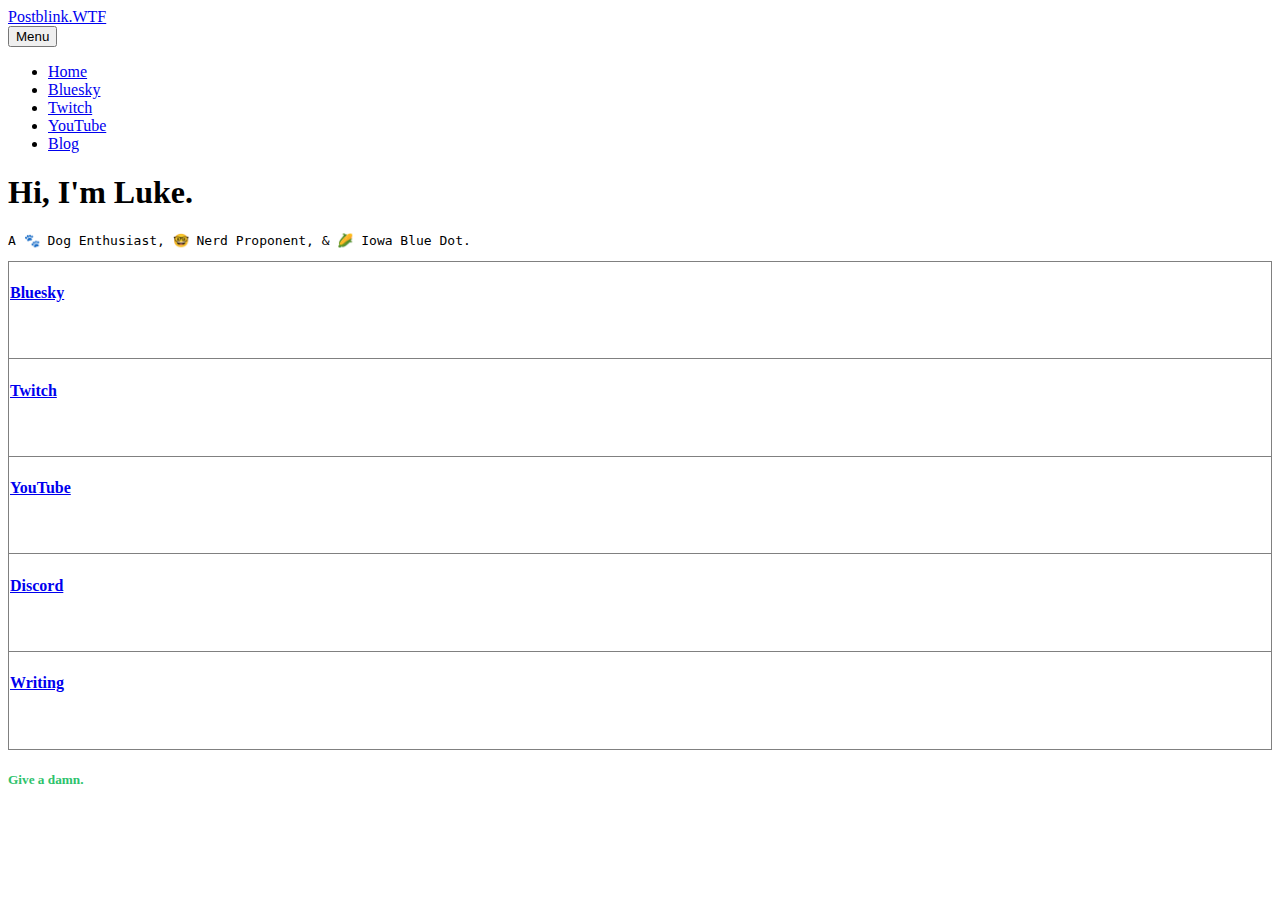
<file: index.html>
<!DOCTYPE html><html lang="en-us"><head><meta charset="utf-8"><meta http-equiv="X-UA-Compatible" content="IE=edge"><meta name="viewport" content="width=device-width,initial-scale=1"><title>Postblink.WTF | Give A Damn</title><meta name="description" content="Postblink.WTF by Lucas Boyles. Content creation and thoughts."><meta name="generator" content="Publii Open-Source CMS for Static Site"><link rel="canonical" href="https://postblink.wtf/"><link rel="alternate" type="application/atom+xml" href="https://postblink.wtf/feed.xml" title="Postblink.WTF - RSS"><link rel="alternate" type="application/json" href="https://postblink.wtf/feed.json" title="Postblink.WTF - JSON"><meta property="og:title" content="Hi, I'm Luke."><meta property="og:site_name" content="Postblink.WTF"><meta property="og:description" content="Postblink.WTF by Lucas Boyles. Content creation and thoughts."><meta property="og:url" content="https://postblink.wtf/"><meta property="og:type" content="article"><link rel="preload" href="https://postblink.wtf/assets/dynamic/fonts/robotoflex/robotoflex.woff2" as="font" type="font/woff2" crossorigin><link rel="stylesheet" href="https://postblink.wtf/assets/css/style.css?v=4f416462619067c5a1264efca2dfca6e"><script type="application/ld+json">{"@context":"http://schema.org","@type":"Article","mainEntityOfPage":{"@type":"WebPage","@id":"https://postblink.wtf/"},"headline":"Hi, I'm Luke.","datePublished":"2025-04-16T14:21-05:00","dateModified":"2025-04-16T15:20-05:00","description":"Postblink.WTF by Lucas Boyles. Content creation and thoughts.","author":{"@type":"Person","name":"Lucas Boyles","url":"https://postblink.wtf/authors/lucas-boyles/"},"publisher":{"@type":"Organization","name":"Lucas Boyles"}}</script><noscript><style>img[loading] {
                    opacity: 1;
                }</style></noscript></head><body class="page-template"><div class="container container--center"><header class="header"><div class="header__logo"><a class="logo" href="https://postblink.wtf/">Postblink.WTF</a></div><nav class="navbar js-navbar"><button class="navbar__toggle js-toggle" aria-label="Menu" aria-haspopup="true" aria-expanded="false"><span class="navbar__toggle-box"><span class="navbar__toggle-inner">Menu</span></span></button><ul class="navbar__menu"><li class="active"><a href="https://postblink.wtf/" title="Home" target="_self">Home</a></li><li><a href="https://bsky.app/profile/postblink.wtf" title="Bluesky" target="_self">Bluesky</a></li><li><a href="https://twitch.tv/postblink" title="Twitch" target="_self">Twitch</a></li><li><a href="https://youtube.com/@postblink" title="YouTube" target="_self">YouTube</a></li><li><a href="https://postblink.wtf/authors/lucas-boyles/" title="Blog" target="_self">Blog</a></li></ul></nav></header><main class="content page"><article class="post"><header><h1 class="post__title">Hi, I&#x27;m Luke.</h1></header><div class="post__entry"><pre class="align-center">A 🐾 Dog Enthusiast, 🤓 Nerd Proponent, &amp; 🌽 Iowa Blue Dot.</pre><table style="border-collapse: collapse; width: 100%;" border="1"><tbody><tr><td class="align-center" style="width: 99.8575%;"><h4><a href="https://bsky.app/profile/postblink.wtf" title="Luke (@postblink.wtf - Bluesky">Bluesky</a></h4><p> </p></td></tr><tr><td class="align-center" style="width: 99.8575%;"><h4><a href="https://www.twitch.tv/postblink" title="Twitch">Twitch</a></h4><p> </p></td></tr><tr><td class="align-center" style="width: 99.8575%;"><h4><a href="https://www.youtube.com/@postblink" title="Postblink - YouTube">YouTube</a></h4><p> </p></td></tr><tr><td class="align-center" style="width: 99.8575%;"><h4><a href="https://discord.gg/v7m7yw7S" title="Discord" target="_blank" rel="noopener noreferrer">Discord</a></h4><p> </p></td></tr><tr><td class="align-center" style="width: 99.8575%;"><h4><a href="https://postblink.wtf/authors/lucas-boyles/" title="Blog">Writing</a></h4><p> </p></td></tr></tbody></table></div></article></main><footer class="footer"><div class="footer__inner"><div class="footer__copyright"><h5><span style="color: #2dc26b;">Give a damn.</span></h5></div></div></footer></div><script defer="defer" src="https://postblink.wtf/assets/js/scripts.min.js?v=c2232aa7558e9517946129d2a1b8c770"></script><script>window.publiiThemeMenuConfig={mobileMenuMode:'sidebar',animationSpeed:300,submenuWidth: 'auto',doubleClickTime:500,mobileMenuExpandableSubmenus:true,relatedContainerForOverlayMenuSelector:'.top'};</script><script>var images = document.querySelectorAll('img[loading]');
        for (var i = 0; i < images.length; i++) {
            if (images[i].complete) {
                images[i].classList.add('is-loaded');
            } else {
                images[i].addEventListener('load', function () {
                    this.classList.add('is-loaded');
                }, false);
            }
        }</script></body></html>
</file>
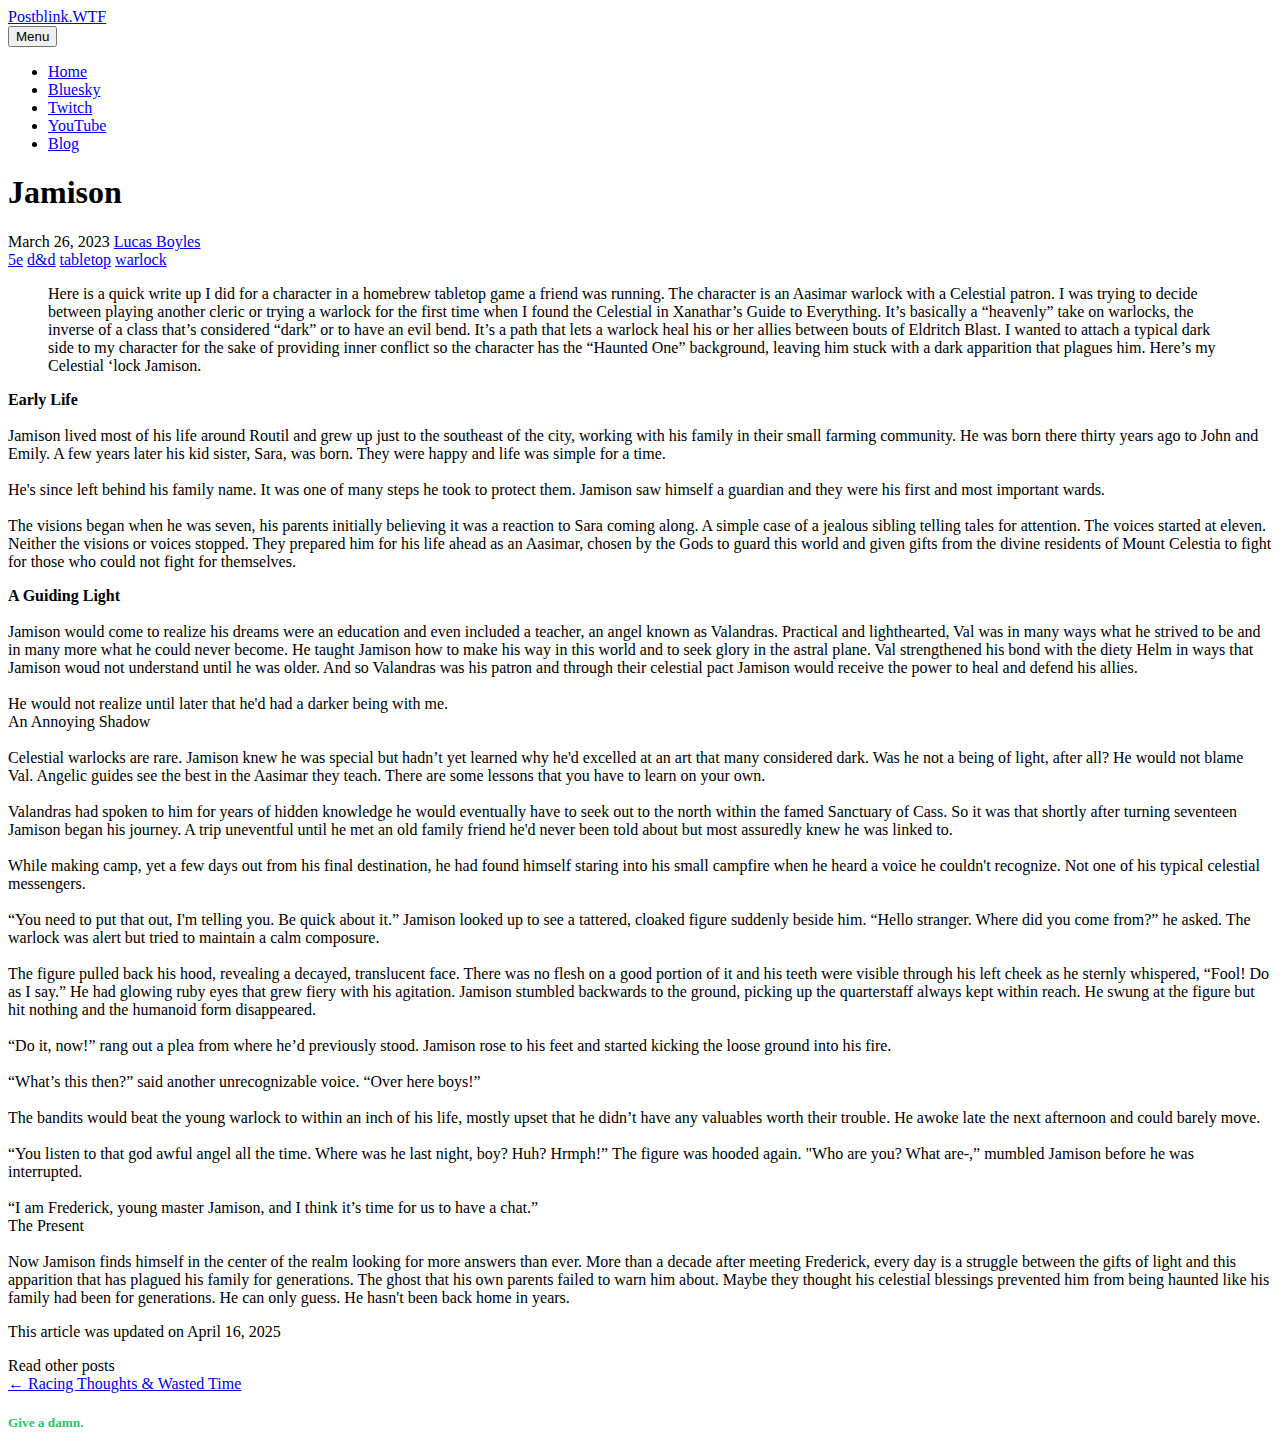
<file: jamison/index.html>
<!DOCTYPE html><html lang="en-us"><head><meta charset="utf-8"><meta http-equiv="X-UA-Compatible" content="IE=edge"><meta name="viewport" content="width=device-width,initial-scale=1"><title>Jamison - Postblink.WTF</title><meta name="description" content="Here is a quick write up I did for a character in a homebrew tabletop game a friend was running. The character is an Aasimar&hellip;"><meta name="generator" content="Publii Open-Source CMS for Static Site"><link rel="canonical" href="https://postblink.wtf/jamison/"><link rel="alternate" type="application/atom+xml" href="https://postblink.wtf/feed.xml" title="Postblink.WTF - RSS"><link rel="alternate" type="application/json" href="https://postblink.wtf/feed.json" title="Postblink.WTF - JSON"><meta property="og:title" content="Jamison"><meta property="og:site_name" content="Postblink.WTF"><meta property="og:description" content="Here is a quick write up I did for a character in a homebrew tabletop game a friend was running. The character is an Aasimar&hellip;"><meta property="og:url" content="https://postblink.wtf/jamison/"><meta property="og:type" content="article"><link rel="preload" href="https://postblink.wtf/assets/dynamic/fonts/robotoflex/robotoflex.woff2" as="font" type="font/woff2" crossorigin><link rel="stylesheet" href="https://postblink.wtf/assets/css/style.css?v=4f416462619067c5a1264efca2dfca6e"><script type="application/ld+json">{"@context":"http://schema.org","@type":"Article","mainEntityOfPage":{"@type":"WebPage","@id":"https://postblink.wtf/jamison/"},"headline":"Jamison","datePublished":"2023-03-26T14:28-05:00","dateModified":"2025-04-16T14:29-05:00","description":"Here is a quick write up I did for a character in a homebrew tabletop game a friend was running. The character is an Aasimar&hellip;","author":{"@type":"Person","name":"Lucas Boyles","url":"https://postblink.wtf/authors/lucas-boyles/"},"publisher":{"@type":"Organization","name":"Lucas Boyles"}}</script><noscript><style>img[loading] {
                    opacity: 1;
                }</style></noscript></head><body class="post-template"><div class="container container--center"><header class="header"><div class="header__logo"><a class="logo" href="https://postblink.wtf/">Postblink.WTF</a></div><nav class="navbar js-navbar"><button class="navbar__toggle js-toggle" aria-label="Menu" aria-haspopup="true" aria-expanded="false"><span class="navbar__toggle-box"><span class="navbar__toggle-inner">Menu</span></span></button><ul class="navbar__menu"><li><a href="https://postblink.wtf/" title="Home" target="_self">Home</a></li><li><a href="https://bsky.app/profile/postblink.wtf" title="Bluesky" target="_self">Bluesky</a></li><li><a href="https://twitch.tv/postblink" title="Twitch" target="_self">Twitch</a></li><li><a href="https://youtube.com/@postblink" title="YouTube" target="_self">YouTube</a></li><li><a href="https://postblink.wtf/authors/lucas-boyles/" title="Blog" target="_self">Blog</a></li></ul></nav></header><main class="content"><article class="post"><header><h1 class="post__title">Jamison</h1><div class="post__meta"><time datetime="2023-03-26T14:28" class="post__date">March 26, 2023 </time><span class="post__author"><a href="https://postblink.wtf/authors/lucas-boyles/" class="feed__author">Lucas Boyles</a></span></div><div class="post__tags"><a href="https://postblink.wtf/tags/5e/" class="invert">5e</a> <a href="https://postblink.wtf/tags/dandd/" class="invert">d&amp;d</a> <a href="https://postblink.wtf/tags/tabletop/" class="invert">tabletop</a> <a href="https://postblink.wtf/tags/warlock/" class="invert">warlock</a></div></header><div class="post__entry"><blockquote class="blockquote">Here is a quick write up I did for a character in a homebrew tabletop game a friend was running. The character is an Aasimar warlock with a Celestial patron. I was trying to decide between playing another cleric or trying a warlock for the first time when I found the Celestial in Xanathar’s Guide to Everything. It’s basically a “heavenly” take on warlocks, the inverse of a class that’s considered “dark” or to have an evil bend. It’s a path that lets a warlock heal his or her allies between bouts of Eldritch Blast. I wanted to attach a typical dark side to my character for the sake of providing inner conflict so the character has the “Haunted One” background, leaving him stuck with a dark apparition that plagues him. Here’s my Celestial ‘lock Jamison.</blockquote><p><strong>Early Life</strong><br><br>Jamison lived most of his life around Routil and grew up just to the southeast of the city, working with his family in their small farming community. He was born there thirty years ago to John and Emily. A few years later his kid sister, Sara, was born. They were happy and life was simple for a time.<br><br>He's since left behind his family name. It was one of many steps he took to protect them. Jamison saw himself a guardian and they were his first and most important wards.<br><br>The visions began when he was seven, his parents initially believing it was a reaction to Sara coming along. A simple case of a jealous sibling telling tales for attention. The voices started at eleven. Neither the visions or voices stopped. They prepared him for his life ahead as an Aasimar, chosen by the Gods to guard this world and given gifts from the divine residents of Mount Celestia to fight for those who could not fight for themselves.</p><p><strong>A Guiding Light</strong><br><br>Jamison would come to realize his dreams were an education and even included a teacher, an angel known as Valandras. Practical and lighthearted, Val was in many ways what he strived to be and in many more what he could never become. He taught Jamison how to make his way in this world and to seek glory in the astral plane. Val strengthened his bond with the diety Helm in ways that Jamison woud not understand until he was older. And so Valandras was his patron and through their celestial pact Jamison would receive the power to heal and defend his allies.<br><br>He would not realize until later that he'd had a darker being with me.<br>An Annoying Shadow<br><br>Celestial warlocks are rare. Jamison knew he was special but hadn’t yet learned why he'd excelled at an art that many considered dark. Was he not a being of light, after all? He would not blame Val. Angelic guides see the best in the Aasimar they teach. There are some lessons that you have to learn on your own.<br><br>Valandras had spoken to him for years of hidden knowledge he would eventually have to seek out to the north within the famed Sanctuary of Cass. So it was that shortly after turning seventeen Jamison began his journey. A trip uneventful until he met an old family friend he'd never been told about but most assuredly knew he was linked to.<br><br>While making camp, yet a few days out from his final destination, he had found himself staring into his small campfire when he heard a voice he couldn't recognize. Not one of his typical celestial messengers.<br><br>“You need to put that out, I'm telling you. Be quick about it.” Jamison looked up to see a tattered, cloaked figure suddenly beside him. “Hello stranger. Where did you come from?” he asked. The warlock was alert but tried to maintain a calm composure.<br><br>The figure pulled back his hood, revealing a decayed, translucent face. There was no flesh on a good portion of it and his teeth were visible through his left cheek as he sternly whispered, “Fool! Do as I say.” He had glowing ruby eyes that grew fiery with his agitation. Jamison stumbled backwards to the ground, picking up the quarterstaff always kept within reach. He swung at the figure but hit nothing and the humanoid form disappeared.<br><br>“Do it, now!” rang out a plea from where he’d previously stood. Jamison rose to his feet and started kicking the loose ground into his fire.<br><br>“What’s this then?” said another unrecognizable voice. “Over here boys!”<br><br>The bandits would beat the young warlock to within an inch of his life, mostly upset that he didn’t have any valuables worth their trouble. He awoke late the next afternoon and could barely move.<br><br>“You listen to that god awful angel all the time. Where was he last night, boy? Huh? Hrmph!” The figure was hooded again. "Who are you? What are-,” mumbled Jamison before he was interrupted.<br><br>“I am Frederick, young master Jamison, and I think it’s time for us to have a chat.”<br>The Present<br><br>Now Jamison finds himself in the center of the realm looking for more answers than ever. More than a decade after meeting Frederick, every day is a struggle between the gifts of light and this apparition that has plagued his family for generations. The ghost that his own parents failed to warn him about. Maybe they thought his celestial blessings prevented him from being haunted like his family had been for generations. He can only guess. He hasn't been back home in years.&nbsp;<br></p><p></p></div><footer class="wrapper post__footer"><p class="post__last-updated">This article was updated on April 16, 2025</p><div class="post__share"></div></footer><nav class="pagination"><div class="pagination__title"><span>Read other posts</span></div><div class="pagination__buttons"><a href="https://postblink.wtf/racing-thoughts-and-wasted-time/" class="btn previous" rel="prev" aria-label="[MISSING TRANSLATION]:  Racing Thoughts &amp; Wasted Time "><span class="btn__icon">←</span> <span class="btn__text">Racing Thoughts &amp; Wasted Time</span></a></div></nav></article><div class="post__comments"></div></main><footer class="footer"><div class="footer__inner"><div class="footer__copyright"><h5><span style="color: #2dc26b;">Give a damn.</span></h5></div></div></footer></div><script defer="defer" src="https://postblink.wtf/assets/js/scripts.min.js?v=c2232aa7558e9517946129d2a1b8c770"></script><script>window.publiiThemeMenuConfig={mobileMenuMode:'sidebar',animationSpeed:300,submenuWidth: 'auto',doubleClickTime:500,mobileMenuExpandableSubmenus:true,relatedContainerForOverlayMenuSelector:'.top'};</script><script>var images = document.querySelectorAll('img[loading]');
        for (var i = 0; i < images.length; i++) {
            if (images[i].complete) {
                images[i].classList.add('is-loaded');
            } else {
                images[i].addEventListener('load', function () {
                    this.classList.add('is-loaded');
                }, false);
            }
        }</script></body></html>
</file>
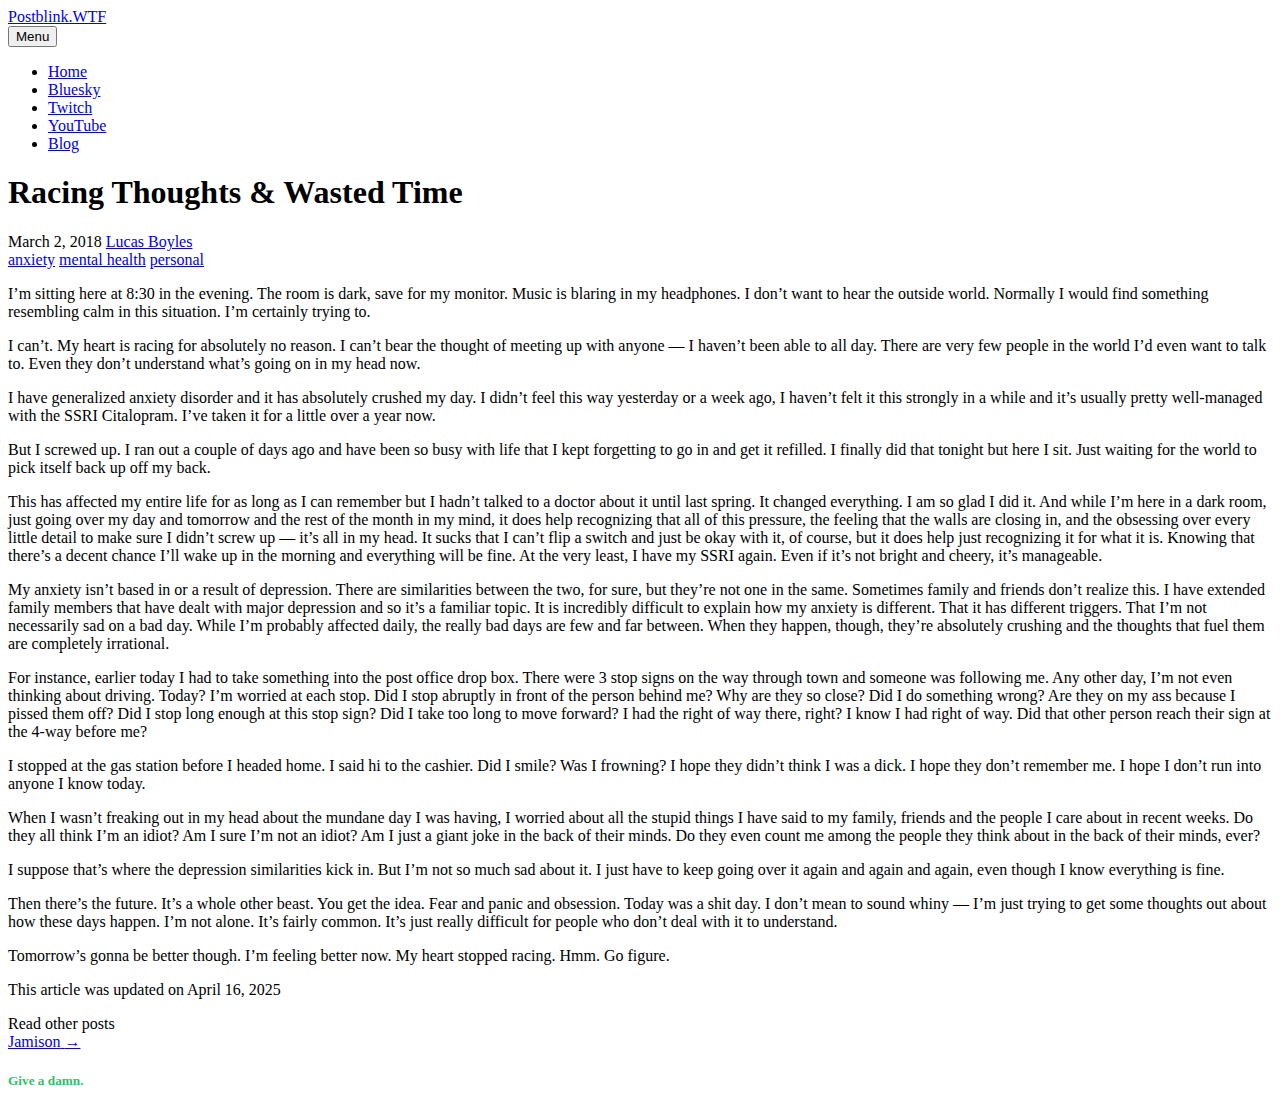
<file: racing-thoughts-and-wasted-time/index.html>
<!DOCTYPE html><html lang="en-us"><head><meta charset="utf-8"><meta http-equiv="X-UA-Compatible" content="IE=edge"><meta name="viewport" content="width=device-width,initial-scale=1"><title>Racing Thoughts &amp; Wasted Time - Postblink.WTF</title><meta name="description" content="I’m sitting here at 8:30 in the evening. The room is dark, save for my monitor. Music is blaring in my headphones. I don’t want&hellip;"><meta name="generator" content="Publii Open-Source CMS for Static Site"><link rel="canonical" href="https://postblink.wtf/racing-thoughts-and-wasted-time/"><link rel="alternate" type="application/atom+xml" href="https://postblink.wtf/feed.xml" title="Postblink.WTF - RSS"><link rel="alternate" type="application/json" href="https://postblink.wtf/feed.json" title="Postblink.WTF - JSON"><meta property="og:title" content="Racing Thoughts & Wasted Time"><meta property="og:site_name" content="Postblink.WTF"><meta property="og:description" content="I’m sitting here at 8:30 in the evening. The room is dark, save for my monitor. Music is blaring in my headphones. I don’t want&hellip;"><meta property="og:url" content="https://postblink.wtf/racing-thoughts-and-wasted-time/"><meta property="og:type" content="article"><link rel="preload" href="https://postblink.wtf/assets/dynamic/fonts/robotoflex/robotoflex.woff2" as="font" type="font/woff2" crossorigin><link rel="stylesheet" href="https://postblink.wtf/assets/css/style.css?v=4f416462619067c5a1264efca2dfca6e"><script type="application/ld+json">{"@context":"http://schema.org","@type":"Article","mainEntityOfPage":{"@type":"WebPage","@id":"https://postblink.wtf/racing-thoughts-and-wasted-time/"},"headline":"Racing Thoughts & Wasted Time","datePublished":"2018-03-02T14:30-06:00","dateModified":"2025-04-16T14:30-05:00","description":"I’m sitting here at 8:30 in the evening. The room is dark, save for my monitor. Music is blaring in my headphones. I don’t want&hellip;","author":{"@type":"Person","name":"Lucas Boyles","url":"https://postblink.wtf/authors/lucas-boyles/"},"publisher":{"@type":"Organization","name":"Lucas Boyles"}}</script><noscript><style>img[loading] {
                    opacity: 1;
                }</style></noscript></head><body class="post-template"><div class="container container--center"><header class="header"><div class="header__logo"><a class="logo" href="https://postblink.wtf/">Postblink.WTF</a></div><nav class="navbar js-navbar"><button class="navbar__toggle js-toggle" aria-label="Menu" aria-haspopup="true" aria-expanded="false"><span class="navbar__toggle-box"><span class="navbar__toggle-inner">Menu</span></span></button><ul class="navbar__menu"><li><a href="https://postblink.wtf/" title="Home" target="_self">Home</a></li><li><a href="https://bsky.app/profile/postblink.wtf" title="Bluesky" target="_self">Bluesky</a></li><li><a href="https://twitch.tv/postblink" title="Twitch" target="_self">Twitch</a></li><li><a href="https://youtube.com/@postblink" title="YouTube" target="_self">YouTube</a></li><li><a href="https://postblink.wtf/authors/lucas-boyles/" title="Blog" target="_self">Blog</a></li></ul></nav></header><main class="content"><article class="post"><header><h1 class="post__title">Racing Thoughts &amp; Wasted Time</h1><div class="post__meta"><time datetime="2018-03-02T14:30" class="post__date">March 2, 2018 </time><span class="post__author"><a href="https://postblink.wtf/authors/lucas-boyles/" class="feed__author">Lucas Boyles</a></span></div><div class="post__tags"><a href="https://postblink.wtf/tags/anxiety/" class="invert">anxiety</a> <a href="https://postblink.wtf/tags/mental-health/" class="invert">mental health</a> <a href="https://postblink.wtf/tags/personal/" class="invert">personal</a></div></header><div class="post__entry"><section class="gh-content gh-canvas"><p>I’m sitting here at 8:30 in the evening. The room is dark, save for my monitor. Music is blaring in my headphones. I don’t want to hear the outside world. Normally I would find something resembling calm in this situation. I’m certainly trying to.</p><p>I can’t. My heart is racing for absolutely no reason. I can’t bear the thought of meeting up with anyone — I haven’t been able to all day. There are very few people in the world I’d even want to talk to. Even they don’t understand what’s going on in my head now.</p><p>I have generalized anxiety disorder and it has absolutely crushed my day. I didn’t feel this way yesterday or a week ago, I haven’t felt it this strongly in a while and it’s usually pretty well-managed with the SSRI Citalopram. I’ve taken it for a little over a year now.</p><p>But I screwed up. I ran out a couple of days ago and have been so busy with life that I kept forgetting to go in and get it refilled. I finally did that tonight but here I sit. Just waiting for the world to pick itself back up off my back.</p><p>This has affected my entire life for as long as I can remember but I hadn’t talked to a doctor about it until last spring. It changed everything. I am so glad I did it. And while I’m here in a dark room, just going over my day and tomorrow and the rest of the month in my mind, it does help recognizing that all of this pressure, the feeling that the walls are closing in, and the obsessing over every little detail to make sure I didn’t screw up — it’s all in my head. It sucks that I can’t flip a switch and just be okay with it, of course, but it does help just recognizing it for what it is. Knowing that there’s a decent chance I’ll wake up in the morning and everything will be fine. At the very least, I have my SSRI again. Even if it’s not bright and cheery, it’s manageable.</p><p>My anxiety isn’t based in or a result of depression. There are similarities between the two, for sure, but they’re not one in the same. Sometimes family and friends don’t realize this. I have extended family members that have dealt with major depression and so it’s a familiar topic. It is incredibly difficult to explain how my anxiety is different. That it has different triggers. That I’m not necessarily sad on a bad day. While I’m probably affected daily, the really bad days are few and far between. When they happen, though, they’re absolutely crushing and the thoughts that fuel them are completely irrational.</p><p>For instance, earlier today I had to take something into the post office drop box. There were 3 stop signs on the way through town and someone was following me. Any other day, I’m not even thinking about driving. Today? I’m worried at each stop. Did I stop abruptly in front of the person behind me? Why are they so close? Did I do something wrong? Are they on my ass because I pissed them off? Did I stop long enough at this stop sign? Did I take too long to move forward? I had the right of way there, right? I know I had right of way. Did that other person reach their sign at the 4-way before me?</p><p>I stopped at the gas station before I headed home. I said hi to the cashier. Did I smile? Was I frowning? I hope they didn’t think I was a dick. I hope they don’t remember me. I hope I don’t run into anyone I know today.</p><p>When I wasn’t freaking out in my head about the mundane day I was having, I worried about all the stupid things I have said to my family, friends and the people I care about in recent weeks. Do they all think I’m an idiot? Am I sure I’m not an idiot? Am I just a giant joke in the back of their minds. Do they even count me among the people they think about in the back of their minds, ever?</p><p>I suppose that’s where the depression similarities kick in. But I’m not so much sad about it. I just have to keep going over it again and again and again, even though I know everything is fine.</p><p>Then there’s the future. It’s a whole other beast. You get the idea. Fear and panic and obsession. Today was a shit day. I don’t mean to sound whiny — I’m just trying to get some thoughts out about how these days happen. I’m not alone. It’s fairly common. It’s just really difficult for people who don’t deal with it to understand.</p><p>Tomorrow’s gonna be better though. I’m feeling better now. My heart stopped racing. Hmm. Go figure.</p></section></div><footer class="wrapper post__footer"><p class="post__last-updated">This article was updated on April 16, 2025</p><div class="post__share"></div></footer><nav class="pagination"><div class="pagination__title"><span>Read other posts</span></div><div class="pagination__buttons"><a href="https://postblink.wtf/jamison/" class="btn next" rel="next" aria-label="[MISSING TRANSLATION]:  Jamison "><span class="btn__text">Jamison</span> <span class="btn__icon">→</span></a></div></nav></article></main><footer class="footer"><div class="footer__inner"><div class="footer__copyright"><h5><span style="color: #2dc26b;">Give a damn.</span></h5></div></div></footer></div><script defer="defer" src="https://postblink.wtf/assets/js/scripts.min.js?v=c2232aa7558e9517946129d2a1b8c770"></script><script>window.publiiThemeMenuConfig={mobileMenuMode:'sidebar',animationSpeed:300,submenuWidth: 'auto',doubleClickTime:500,mobileMenuExpandableSubmenus:true,relatedContainerForOverlayMenuSelector:'.top'};</script><script>var images = document.querySelectorAll('img[loading]');
        for (var i = 0; i < images.length; i++) {
            if (images[i].complete) {
                images[i].classList.add('is-loaded');
            } else {
                images[i].addEventListener('load', function () {
                    this.classList.add('is-loaded');
                }, false);
            }
        }</script></body></html>
</file>
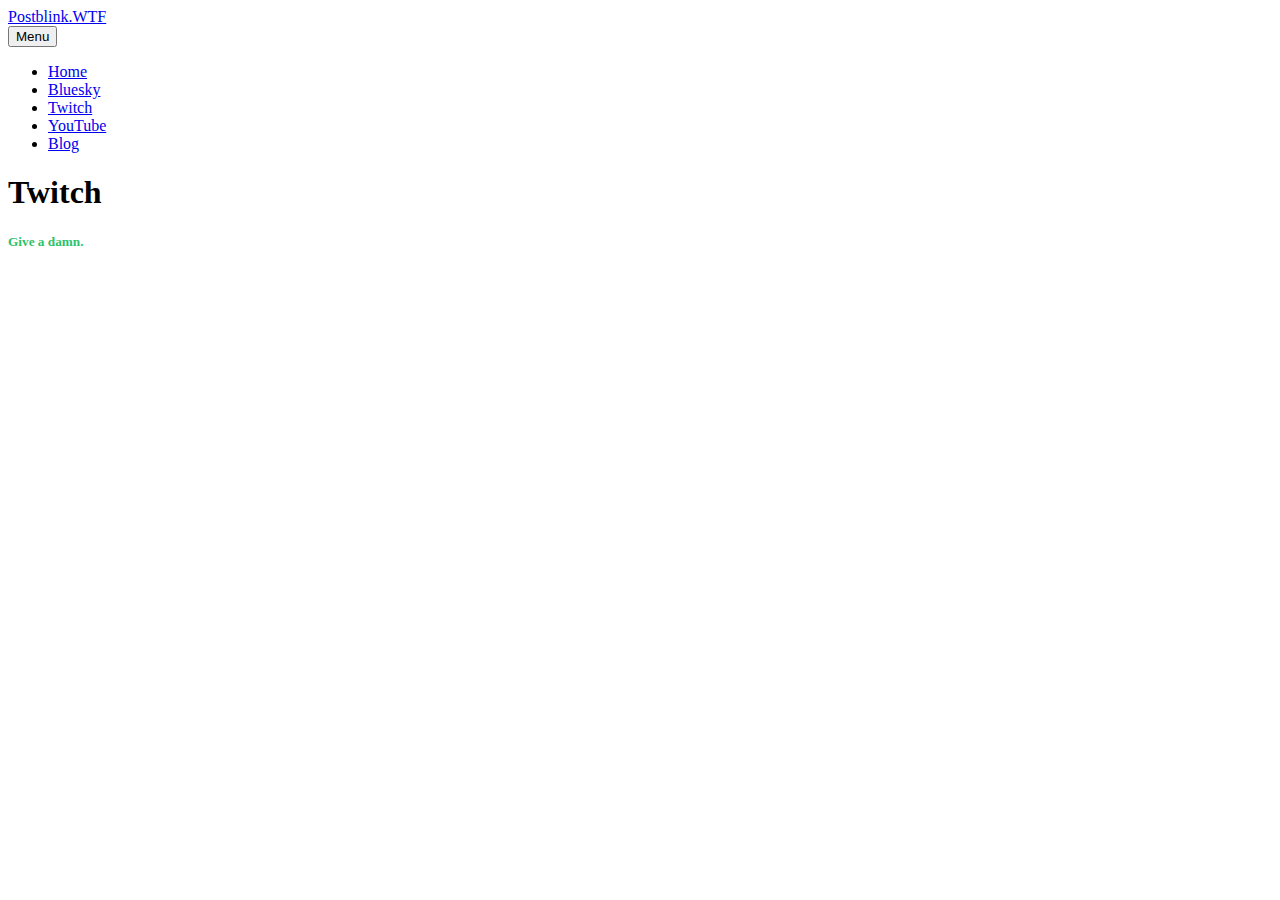
<file: twitch/index.html>
<!DOCTYPE html><html lang="en-us"><head><meta charset="utf-8"><meta http-equiv="X-UA-Compatible" content="IE=edge"><meta name="viewport" content="width=device-width,initial-scale=1"><title>Twitch - Postblink.WTF</title><meta name="description" content="var embed = new Twitch.Embed('twitch-embed', { width: 854, height: 480, channel: 'postblink', layout: 'video', autoplay: false, // Only needed if this page is going to&hellip;"><meta name="generator" content="Publii Open-Source CMS for Static Site"><link rel="canonical" href="https://postblink.wtf/twitch/"><link rel="alternate" type="application/atom+xml" href="https://postblink.wtf/feed.xml" title="Postblink.WTF - RSS"><link rel="alternate" type="application/json" href="https://postblink.wtf/feed.json" title="Postblink.WTF - JSON"><meta property="og:title" content="Twitch"><meta property="og:site_name" content="Postblink.WTF"><meta property="og:description" content="var embed = new Twitch.Embed('twitch-embed', { width: 854, height: 480, channel: 'postblink', layout: 'video', autoplay: false, // Only needed if this page is going to&hellip;"><meta property="og:url" content="https://postblink.wtf/twitch/"><meta property="og:type" content="article"><link rel="preload" href="https://postblink.wtf/assets/dynamic/fonts/robotoflex/robotoflex.woff2" as="font" type="font/woff2" crossorigin><link rel="stylesheet" href="https://postblink.wtf/assets/css/style.css?v=4f416462619067c5a1264efca2dfca6e"><script type="application/ld+json">{"@context":"http://schema.org","@type":"Article","mainEntityOfPage":{"@type":"WebPage","@id":"https://postblink.wtf/twitch/"},"headline":"Twitch","datePublished":"2025-04-15T03:08-05:00","dateModified":"2025-04-15T03:11-05:00","description":"var embed = new Twitch.Embed('twitch-embed', { width: 854, height: 480, channel: 'postblink', layout: 'video', autoplay: false, // Only needed if this page is going to&hellip;","author":{"@type":"Person","name":"Lucas Boyles","url":"https://postblink.wtf/authors/lucas-boyles/"},"publisher":{"@type":"Organization","name":"Lucas Boyles"}}</script><noscript><style>img[loading] {
                    opacity: 1;
                }</style></noscript></head><body class="page-template"><div class="container container--center"><header class="header"><div class="header__logo"><a class="logo" href="https://postblink.wtf/">Postblink.WTF</a></div><nav class="navbar js-navbar"><button class="navbar__toggle js-toggle" aria-label="Menu" aria-haspopup="true" aria-expanded="false"><span class="navbar__toggle-box"><span class="navbar__toggle-inner">Menu</span></span></button><ul class="navbar__menu"><li><a href="https://postblink.wtf/" title="Home" target="_self">Home</a></li><li><a href="https://bsky.app/profile/postblink.wtf" title="Bluesky" target="_self">Bluesky</a></li><li><a href="https://twitch.tv/postblink" title="Twitch" target="_self">Twitch</a></li><li><a href="https://youtube.com/@postblink" title="YouTube" target="_self">YouTube</a></li><li><a href="https://postblink.wtf/authors/lucas-boyles/" title="Blog" target="_self">Blog</a></li></ul></nav></header><main class="content page"><article class="post"><header><h1 class="post__title">Twitch</h1></header><div class="post__entry"><div id="twitch-embed"></div><p><script src="https://embed.twitch.tv/embed/v1.js"></script></p><p><script type="text/javascript">var embed = new Twitch.Embed("twitch-embed", {
			width: 854,
			height: 480,
			channel: "postblink",
			layout: "video",
			autoplay: false,
			// Only needed if this page is going to be embedded on other websites
			parent: ["file:///C:/Users/Lucas/OneDrive/Documents/Publii/sites/postblinkwtf/preview/preview.html", "othersite.example.com"]
		});

		embed.addEventListener(Twitch.Embed.VIDEO_READY, () => {
			var player = embed.getPlayer();
			player.play();
		});</script></p></div></article></main><footer class="footer"><div class="footer__inner"><div class="footer__copyright"><h5><span style="color: #2dc26b;">Give a damn.</span></h5></div></div></footer></div><script defer="defer" src="https://postblink.wtf/assets/js/scripts.min.js?v=c2232aa7558e9517946129d2a1b8c770"></script><script>window.publiiThemeMenuConfig={mobileMenuMode:'sidebar',animationSpeed:300,submenuWidth: 'auto',doubleClickTime:500,mobileMenuExpandableSubmenus:true,relatedContainerForOverlayMenuSelector:'.top'};</script><script>var images = document.querySelectorAll('img[loading]');
        for (var i = 0; i < images.length; i++) {
            if (images[i].complete) {
                images[i].classList.add('is-loaded');
            } else {
                images[i].addEventListener('load', function () {
                    this.classList.add('is-loaded');
                }, false);
            }
        }</script></body></html>
</file>
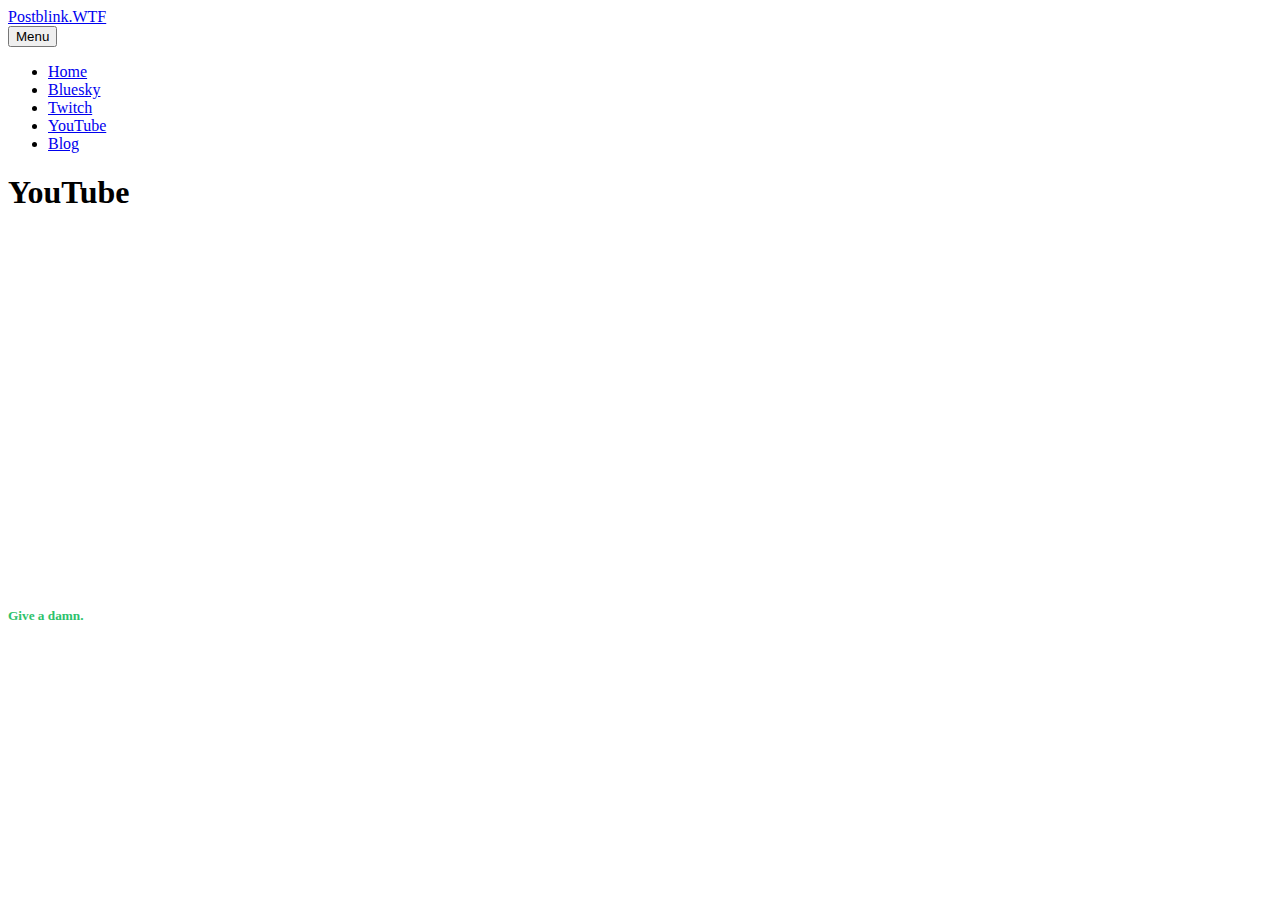
<file: youtube/index.html>
<!DOCTYPE html><html lang="en-us"><head><meta charset="utf-8"><meta http-equiv="X-UA-Compatible" content="IE=edge"><meta name="viewport" content="width=device-width,initial-scale=1"><title>YouTube - Postblink.WTF</title><meta name="generator" content="Publii Open-Source CMS for Static Site"><link rel="canonical" href="https://postblink.wtf/youtube/"><link rel="alternate" type="application/atom+xml" href="https://postblink.wtf/feed.xml" title="Postblink.WTF - RSS"><link rel="alternate" type="application/json" href="https://postblink.wtf/feed.json" title="Postblink.WTF - JSON"><meta property="og:title" content="YouTube"><meta property="og:site_name" content="Postblink.WTF"><meta property="og:description" content=""><meta property="og:url" content="https://postblink.wtf/youtube/"><meta property="og:type" content="article"><link rel="preload" href="https://postblink.wtf/assets/dynamic/fonts/robotoflex/robotoflex.woff2" as="font" type="font/woff2" crossorigin><link rel="stylesheet" href="https://postblink.wtf/assets/css/style.css?v=4f416462619067c5a1264efca2dfca6e"><script type="application/ld+json">{"@context":"http://schema.org","@type":"Article","mainEntityOfPage":{"@type":"WebPage","@id":"https://postblink.wtf/youtube/"},"headline":"YouTube","datePublished":"2025-04-15T03:04-05:00","dateModified":"2025-04-15T03:07-05:00","description":"","author":{"@type":"Person","name":"Lucas Boyles","url":"https://postblink.wtf/authors/lucas-boyles/"},"publisher":{"@type":"Organization","name":"Lucas Boyles"}}</script><noscript><style>img[loading] {
                    opacity: 1;
                }</style></noscript></head><body class="page-template"><div class="container container--center"><header class="header"><div class="header__logo"><a class="logo" href="https://postblink.wtf/">Postblink.WTF</a></div><nav class="navbar js-navbar"><button class="navbar__toggle js-toggle" aria-label="Menu" aria-haspopup="true" aria-expanded="false"><span class="navbar__toggle-box"><span class="navbar__toggle-inner">Menu</span></span></button><ul class="navbar__menu"><li><a href="https://postblink.wtf/" title="Home" target="_self">Home</a></li><li><a href="https://bsky.app/profile/postblink.wtf" title="Bluesky" target="_self">Bluesky</a></li><li><a href="https://twitch.tv/postblink" title="Twitch" target="_self">Twitch</a></li><li><a href="https://youtube.com/@postblink" title="YouTube" target="_self">YouTube</a></li><li><a href="https://postblink.wtf/authors/lucas-boyles/" title="Blog" target="_self">Blog</a></li></ul></nav></header><main class="content page"><article class="post"><header><h1 class="post__title">YouTube</h1></header><div class="post__entry"><div><div class="post__iframe"><iframe loading="lazy" width="560" height="349" src="https://www.youtube.com/embed/live_stream?channel=UC_Ky11_TWJxMPkHSxF5EiMw" frameborder="0" allowfullscreen></iframe></div></div><p></p></div></article></main><footer class="footer"><div class="footer__inner"><div class="footer__copyright"><h5><span style="color: #2dc26b;">Give a damn.</span></h5></div></div></footer></div><script defer="defer" src="https://postblink.wtf/assets/js/scripts.min.js?v=c2232aa7558e9517946129d2a1b8c770"></script><script>window.publiiThemeMenuConfig={mobileMenuMode:'sidebar',animationSpeed:300,submenuWidth: 'auto',doubleClickTime:500,mobileMenuExpandableSubmenus:true,relatedContainerForOverlayMenuSelector:'.top'};</script><script>var images = document.querySelectorAll('img[loading]');
        for (var i = 0; i < images.length; i++) {
            if (images[i].complete) {
                images[i].classList.add('is-loaded');
            } else {
                images[i].addEventListener('load', function () {
                    this.classList.add('is-loaded');
                }, false);
            }
        }</script></body></html>
</file>
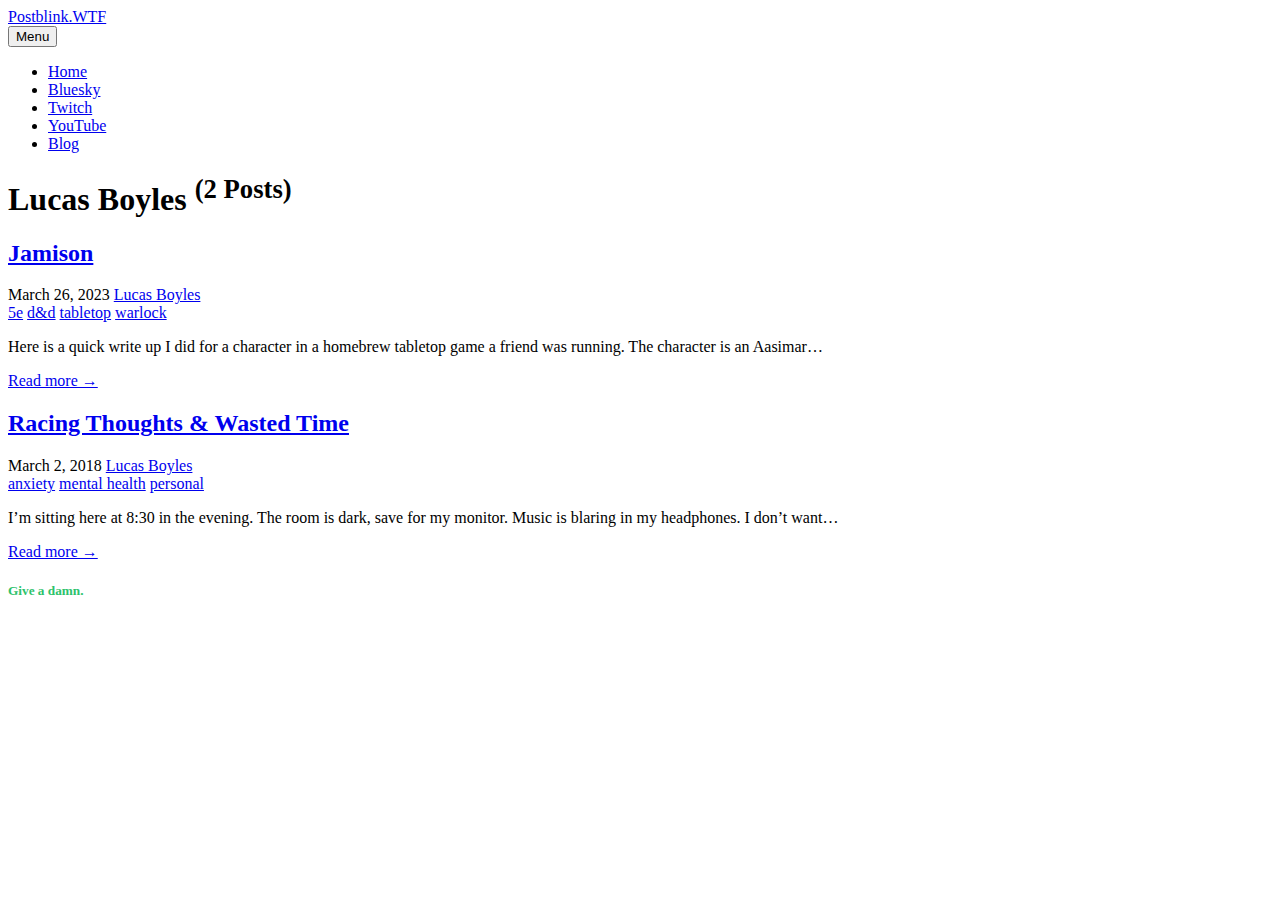
<file: authors/lucas-boyles/index.html>
<!DOCTYPE html><html lang="en-us"><head><meta charset="utf-8"><meta http-equiv="X-UA-Compatible" content="IE=edge"><meta name="viewport" content="width=device-width,initial-scale=1"><title>Author: Lucas Boyles - Postblink.WTF</title><meta name="robots" content="noindex, follow"><meta name="generator" content="Publii Open-Source CMS for Static Site"><link rel="alternate" type="application/atom+xml" href="https://postblink.wtf/feed.xml" title="Postblink.WTF - RSS"><link rel="alternate" type="application/json" href="https://postblink.wtf/feed.json" title="Postblink.WTF - JSON"><meta property="og:title" content="Lucas Boyles"><meta property="og:site_name" content="Postblink.WTF"><meta property="og:description" content=""><meta property="og:url" content="https://postblink.wtf/authors/lucas-boyles/"><meta property="og:type" content="website"><link rel="preload" href="https://postblink.wtf/assets/dynamic/fonts/robotoflex/robotoflex.woff2" as="font" type="font/woff2" crossorigin><link rel="stylesheet" href="https://postblink.wtf/assets/css/style.css?v=4f416462619067c5a1264efca2dfca6e"><script type="application/ld+json">{"@context":"http://schema.org","@type":"Organization","name":"Postblink.WTF","url":"https://postblink.wtf/"}</script><noscript><style>img[loading] {
                    opacity: 1;
                }</style></noscript></head><body class="author-template"><div class="container container--center"><header class="header"><div class="header__logo"><a class="logo" href="https://postblink.wtf/">Postblink.WTF</a></div><nav class="navbar js-navbar"><button class="navbar__toggle js-toggle" aria-label="Menu" aria-haspopup="true" aria-expanded="false"><span class="navbar__toggle-box"><span class="navbar__toggle-inner">Menu</span></span></button><ul class="navbar__menu"><li><a href="https://postblink.wtf/" title="Home" target="_self">Home</a></li><li><a href="https://bsky.app/profile/postblink.wtf" title="Bluesky" target="_self">Bluesky</a></li><li><a href="https://twitch.tv/postblink" title="Twitch" target="_self">Twitch</a></li><li><a href="https://youtube.com/@postblink" title="YouTube" target="_self">YouTube</a></li><li class="active"><a href="https://postblink.wtf/authors/lucas-boyles/" title="Blog" target="_self">Blog</a></li></ul></nav></header><main class="content page page--author"><div class="page__header hero page--author__header"><div class="page--author__top"><h1 class="h2 page__title">Lucas Boyles <sup>(2 Posts)</sup></h1></div></div><div class="posts"><article class="post"><header><h2 class="h1 post__title"><a href="https://postblink.wtf/jamison/">Jamison</a></h2><div class="post__meta"><time datetime="2023-03-26T14:28" class="post__date">March 26, 2023 </time><a href="https://postblink.wtf/authors/lucas-boyles/" class="post__author">Lucas Boyles</a></div><div class="post__tags"><a href="https://postblink.wtf/tags/5e/" class="invert">5e</a> <a href="https://postblink.wtf/tags/dandd/" class="invert">d&amp;d</a> <a href="https://postblink.wtf/tags/tabletop/" class="invert">tabletop</a> <a href="https://postblink.wtf/tags/warlock/" class="invert">warlock</a></div></header><div class="post__content"><p>Here is a quick write up I did for a character in a homebrew tabletop game a friend was running. The character is an Aasimar&hellip;</p><a href="https://postblink.wtf/jamison/" class="read-more">Read more &#8594;</a></div></article><article class="post"><header><h2 class="h1 post__title"><a href="https://postblink.wtf/racing-thoughts-and-wasted-time/">Racing Thoughts &amp; Wasted Time</a></h2><div class="post__meta"><time datetime="2018-03-02T14:30" class="post__date">March 2, 2018 </time><a href="https://postblink.wtf/authors/lucas-boyles/" class="post__author">Lucas Boyles</a></div><div class="post__tags"><a href="https://postblink.wtf/tags/anxiety/" class="invert">anxiety</a> <a href="https://postblink.wtf/tags/mental-health/" class="invert">mental health</a> <a href="https://postblink.wtf/tags/personal/" class="invert">personal</a></div></header><div class="post__content"><p>I’m sitting here at 8:30 in the evening. The room is dark, save for my monitor. Music is blaring in my headphones. I don’t want&hellip;</p><a href="https://postblink.wtf/racing-thoughts-and-wasted-time/" class="read-more">Read more &#8594;</a></div></article></div></main><footer class="footer"><div class="footer__inner"><div class="footer__copyright"><h5><span style="color: #2dc26b;">Give a damn.</span></h5></div></div></footer></div><script defer="defer" src="https://postblink.wtf/assets/js/scripts.min.js?v=c2232aa7558e9517946129d2a1b8c770"></script><script>window.publiiThemeMenuConfig={mobileMenuMode:'sidebar',animationSpeed:300,submenuWidth: 'auto',doubleClickTime:500,mobileMenuExpandableSubmenus:true,relatedContainerForOverlayMenuSelector:'.top'};</script><script>var images = document.querySelectorAll('img[loading]');
        for (var i = 0; i < images.length; i++) {
            if (images[i].complete) {
                images[i].classList.add('is-loaded');
            } else {
                images[i].addEventListener('load', function () {
                    this.classList.add('is-loaded');
                }, false);
            }
        }</script></body></html>
</file>
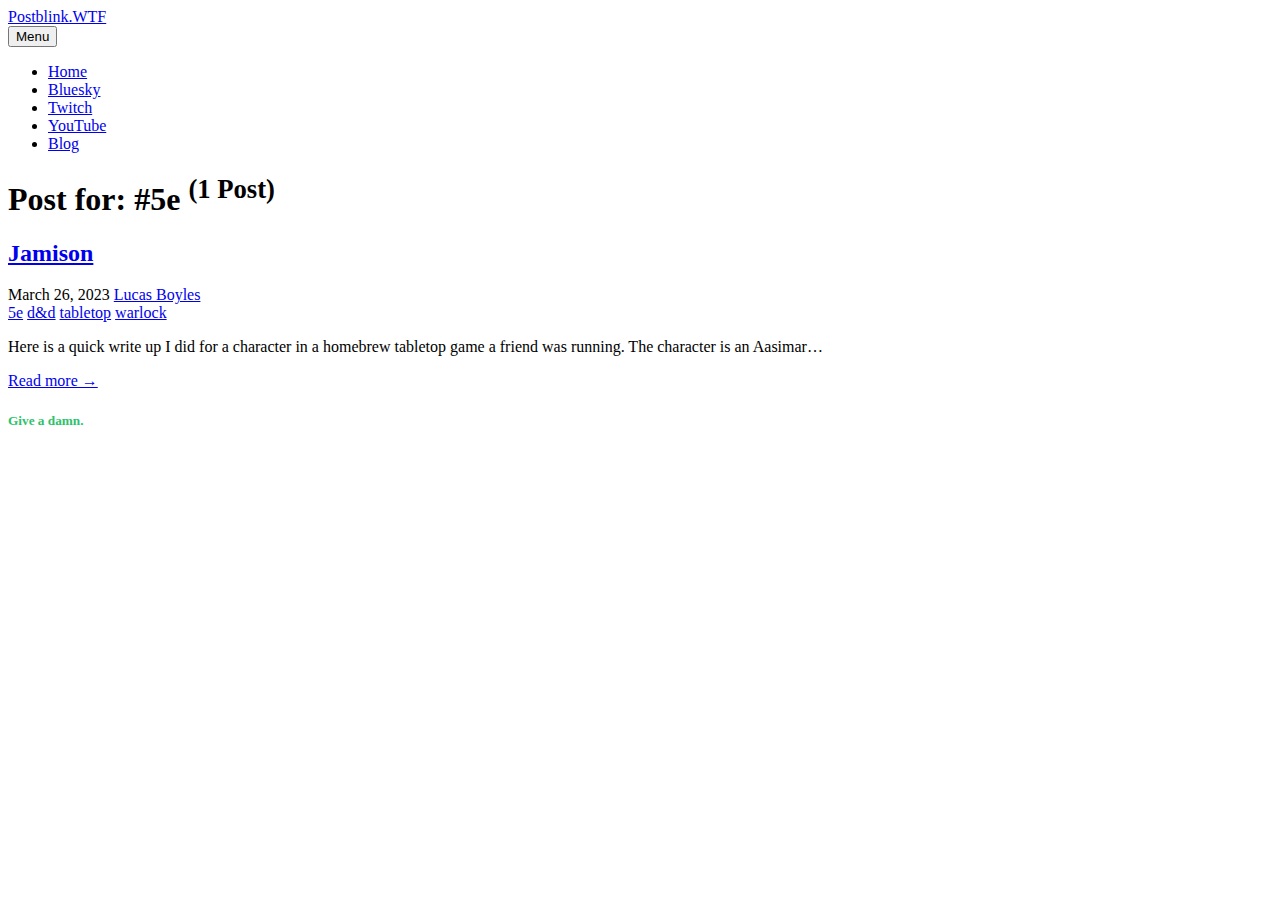
<file: tags/5e/index.html>
<!DOCTYPE html><html lang="en-us"><head><meta charset="utf-8"><meta http-equiv="X-UA-Compatible" content="IE=edge"><meta name="viewport" content="width=device-width,initial-scale=1"><title>Tag: 5e - Postblink.WTF</title><meta name="robots" content="noindex, follow"><meta name="generator" content="Publii Open-Source CMS for Static Site"><link rel="alternate" type="application/atom+xml" href="https://postblink.wtf/feed.xml" title="Postblink.WTF - RSS"><link rel="alternate" type="application/json" href="https://postblink.wtf/feed.json" title="Postblink.WTF - JSON"><meta property="og:title" content="5e"><meta property="og:site_name" content="Postblink.WTF"><meta property="og:description" content=""><meta property="og:url" content="https://postblink.wtf/tags/5e/"><meta property="og:type" content="website"><link rel="preload" href="https://postblink.wtf/assets/dynamic/fonts/robotoflex/robotoflex.woff2" as="font" type="font/woff2" crossorigin><link rel="stylesheet" href="https://postblink.wtf/assets/css/style.css?v=4f416462619067c5a1264efca2dfca6e"><script type="application/ld+json">{"@context":"http://schema.org","@type":"Organization","name":"Postblink.WTF","url":"https://postblink.wtf/"}</script><noscript><style>img[loading] {
                    opacity: 1;
                }</style></noscript></head><body class="tag-template"><div class="container container--center"><header class="header"><div class="header__logo"><a class="logo" href="https://postblink.wtf/">Postblink.WTF</a></div><nav class="navbar js-navbar"><button class="navbar__toggle js-toggle" aria-label="Menu" aria-haspopup="true" aria-expanded="false"><span class="navbar__toggle-box"><span class="navbar__toggle-inner">Menu</span></span></button><ul class="navbar__menu"><li><a href="https://postblink.wtf/" title="Home" target="_self">Home</a></li><li><a href="https://bsky.app/profile/postblink.wtf" title="Bluesky" target="_self">Bluesky</a></li><li><a href="https://twitch.tv/postblink" title="Twitch" target="_self">Twitch</a></li><li><a href="https://youtube.com/@postblink" title="YouTube" target="_self">YouTube</a></li><li><a href="https://postblink.wtf/authors/lucas-boyles/" title="Blog" target="_self">Blog</a></li></ul></nav></header><main class="content page page--tag"><div class="page__header"><h1 class="h2 page__title">Post for: #5e <sup>(1 Post)</sup></h1></div><div class="posts"><article class="post"><header><h2 class="h1 post__title"><a href="https://postblink.wtf/jamison/">Jamison</a></h2><div class="post__meta"><time datetime="2023-03-26T14:28" class="post__date">March 26, 2023 </time><a href="https://postblink.wtf/authors/lucas-boyles/" class="post__author">Lucas Boyles</a></div><div class="post__tags"><a href="https://postblink.wtf/tags/5e/" class="invert">5e</a> <a href="https://postblink.wtf/tags/dandd/" class="invert">d&amp;d</a> <a href="https://postblink.wtf/tags/tabletop/" class="invert">tabletop</a> <a href="https://postblink.wtf/tags/warlock/" class="invert">warlock</a></div></header><div class="post__content"><p>Here is a quick write up I did for a character in a homebrew tabletop game a friend was running. The character is an Aasimar&hellip;</p><a href="https://postblink.wtf/jamison/" class="read-more">Read more &#8594;</a></div></article></div></main><footer class="footer"><div class="footer__inner"><div class="footer__copyright"><h5><span style="color: #2dc26b;">Give a damn.</span></h5></div></div></footer></div><script defer="defer" src="https://postblink.wtf/assets/js/scripts.min.js?v=c2232aa7558e9517946129d2a1b8c770"></script><script>window.publiiThemeMenuConfig={mobileMenuMode:'sidebar',animationSpeed:300,submenuWidth: 'auto',doubleClickTime:500,mobileMenuExpandableSubmenus:true,relatedContainerForOverlayMenuSelector:'.top'};</script><script>var images = document.querySelectorAll('img[loading]');
        for (var i = 0; i < images.length; i++) {
            if (images[i].complete) {
                images[i].classList.add('is-loaded');
            } else {
                images[i].addEventListener('load', function () {
                    this.classList.add('is-loaded');
                }, false);
            }
        }</script></body></html>
</file>
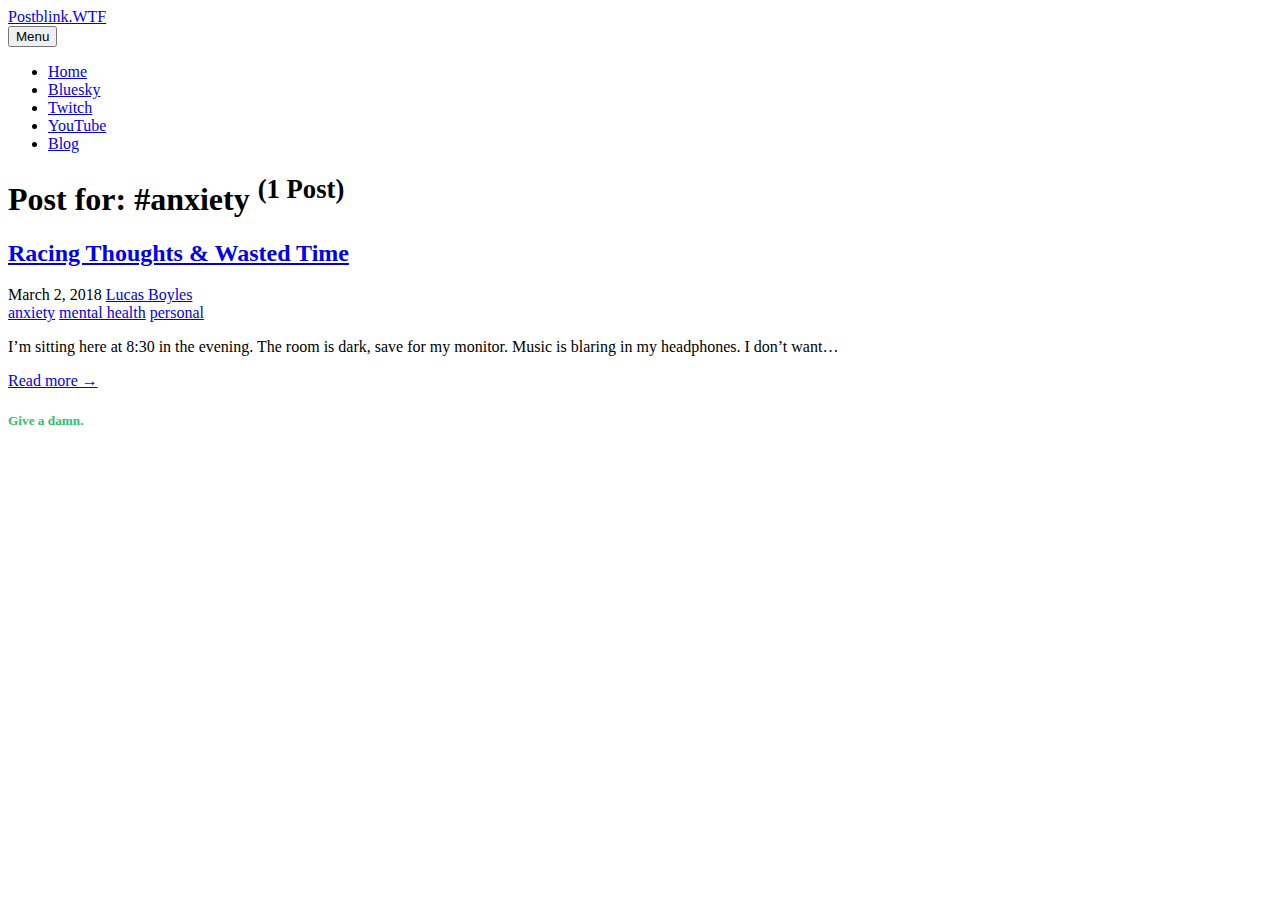
<file: tags/anxiety/index.html>
<!DOCTYPE html><html lang="en-us"><head><meta charset="utf-8"><meta http-equiv="X-UA-Compatible" content="IE=edge"><meta name="viewport" content="width=device-width,initial-scale=1"><title>Tag: anxiety - Postblink.WTF</title><meta name="robots" content="noindex, follow"><meta name="generator" content="Publii Open-Source CMS for Static Site"><link rel="alternate" type="application/atom+xml" href="https://postblink.wtf/feed.xml" title="Postblink.WTF - RSS"><link rel="alternate" type="application/json" href="https://postblink.wtf/feed.json" title="Postblink.WTF - JSON"><meta property="og:title" content="anxiety"><meta property="og:site_name" content="Postblink.WTF"><meta property="og:description" content=""><meta property="og:url" content="https://postblink.wtf/tags/anxiety/"><meta property="og:type" content="website"><link rel="preload" href="https://postblink.wtf/assets/dynamic/fonts/robotoflex/robotoflex.woff2" as="font" type="font/woff2" crossorigin><link rel="stylesheet" href="https://postblink.wtf/assets/css/style.css?v=4f416462619067c5a1264efca2dfca6e"><script type="application/ld+json">{"@context":"http://schema.org","@type":"Organization","name":"Postblink.WTF","url":"https://postblink.wtf/"}</script><noscript><style>img[loading] {
                    opacity: 1;
                }</style></noscript></head><body class="tag-template"><div class="container container--center"><header class="header"><div class="header__logo"><a class="logo" href="https://postblink.wtf/">Postblink.WTF</a></div><nav class="navbar js-navbar"><button class="navbar__toggle js-toggle" aria-label="Menu" aria-haspopup="true" aria-expanded="false"><span class="navbar__toggle-box"><span class="navbar__toggle-inner">Menu</span></span></button><ul class="navbar__menu"><li><a href="https://postblink.wtf/" title="Home" target="_self">Home</a></li><li><a href="https://bsky.app/profile/postblink.wtf" title="Bluesky" target="_self">Bluesky</a></li><li><a href="https://twitch.tv/postblink" title="Twitch" target="_self">Twitch</a></li><li><a href="https://youtube.com/@postblink" title="YouTube" target="_self">YouTube</a></li><li><a href="https://postblink.wtf/authors/lucas-boyles/" title="Blog" target="_self">Blog</a></li></ul></nav></header><main class="content page page--tag"><div class="page__header"><h1 class="h2 page__title">Post for: #anxiety <sup>(1 Post)</sup></h1></div><div class="posts"><article class="post"><header><h2 class="h1 post__title"><a href="https://postblink.wtf/racing-thoughts-and-wasted-time/">Racing Thoughts &amp; Wasted Time</a></h2><div class="post__meta"><time datetime="2018-03-02T14:30" class="post__date">March 2, 2018 </time><a href="https://postblink.wtf/authors/lucas-boyles/" class="post__author">Lucas Boyles</a></div><div class="post__tags"><a href="https://postblink.wtf/tags/anxiety/" class="invert">anxiety</a> <a href="https://postblink.wtf/tags/mental-health/" class="invert">mental health</a> <a href="https://postblink.wtf/tags/personal/" class="invert">personal</a></div></header><div class="post__content"><p>I’m sitting here at 8:30 in the evening. The room is dark, save for my monitor. Music is blaring in my headphones. I don’t want&hellip;</p><a href="https://postblink.wtf/racing-thoughts-and-wasted-time/" class="read-more">Read more &#8594;</a></div></article></div></main><footer class="footer"><div class="footer__inner"><div class="footer__copyright"><h5><span style="color: #2dc26b;">Give a damn.</span></h5></div></div></footer></div><script defer="defer" src="https://postblink.wtf/assets/js/scripts.min.js?v=c2232aa7558e9517946129d2a1b8c770"></script><script>window.publiiThemeMenuConfig={mobileMenuMode:'sidebar',animationSpeed:300,submenuWidth: 'auto',doubleClickTime:500,mobileMenuExpandableSubmenus:true,relatedContainerForOverlayMenuSelector:'.top'};</script><script>var images = document.querySelectorAll('img[loading]');
        for (var i = 0; i < images.length; i++) {
            if (images[i].complete) {
                images[i].classList.add('is-loaded');
            } else {
                images[i].addEventListener('load', function () {
                    this.classList.add('is-loaded');
                }, false);
            }
        }</script></body></html>
</file>
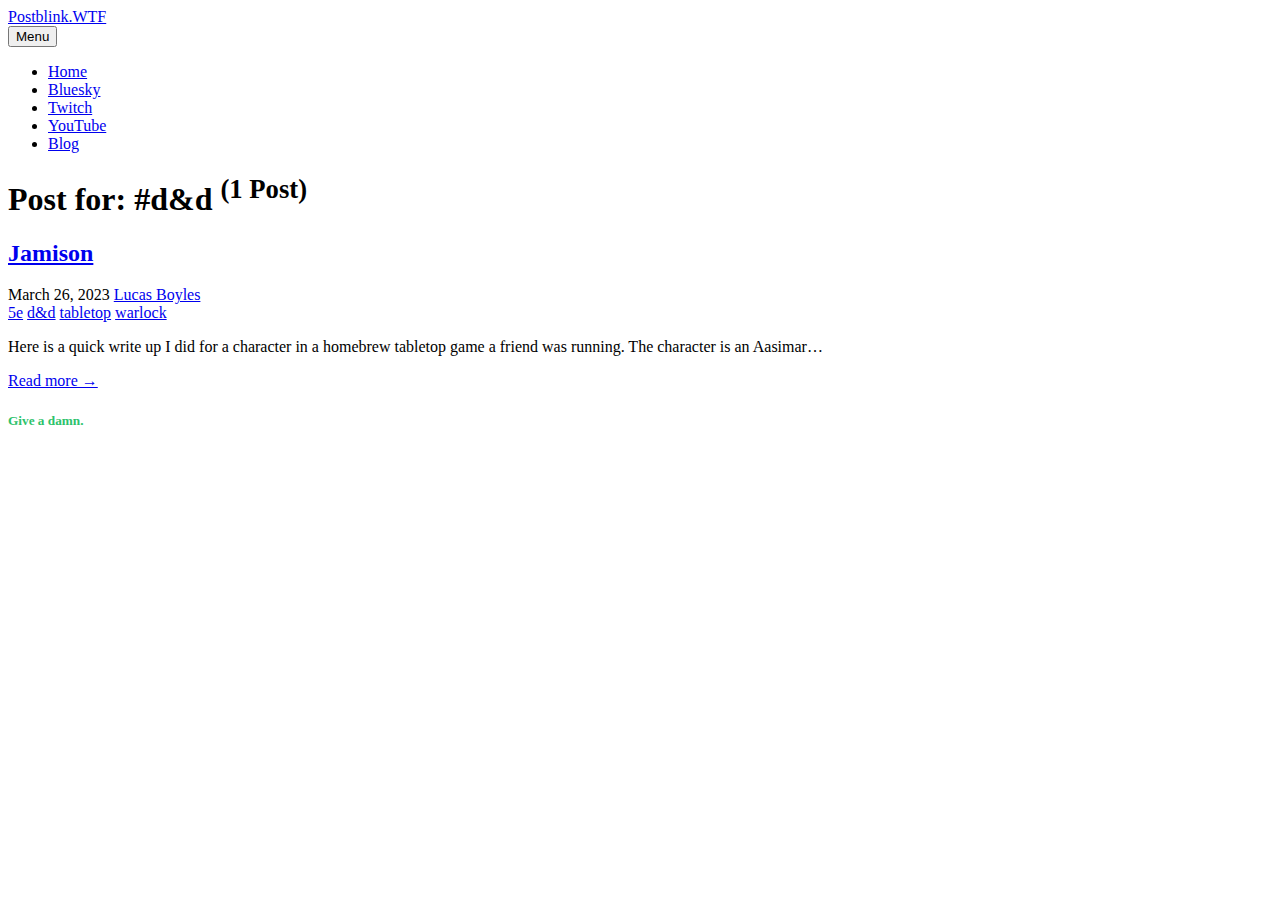
<file: tags/dandd/index.html>
<!DOCTYPE html><html lang="en-us"><head><meta charset="utf-8"><meta http-equiv="X-UA-Compatible" content="IE=edge"><meta name="viewport" content="width=device-width,initial-scale=1"><title>Tag: d&amp;d - Postblink.WTF</title><meta name="robots" content="noindex, follow"><meta name="generator" content="Publii Open-Source CMS for Static Site"><link rel="alternate" type="application/atom+xml" href="https://postblink.wtf/feed.xml" title="Postblink.WTF - RSS"><link rel="alternate" type="application/json" href="https://postblink.wtf/feed.json" title="Postblink.WTF - JSON"><meta property="og:title" content="d&d"><meta property="og:site_name" content="Postblink.WTF"><meta property="og:description" content=""><meta property="og:url" content="https://postblink.wtf/tags/dandd/"><meta property="og:type" content="website"><link rel="preload" href="https://postblink.wtf/assets/dynamic/fonts/robotoflex/robotoflex.woff2" as="font" type="font/woff2" crossorigin><link rel="stylesheet" href="https://postblink.wtf/assets/css/style.css?v=4f416462619067c5a1264efca2dfca6e"><script type="application/ld+json">{"@context":"http://schema.org","@type":"Organization","name":"Postblink.WTF","url":"https://postblink.wtf/"}</script><noscript><style>img[loading] {
                    opacity: 1;
                }</style></noscript></head><body class="tag-template"><div class="container container--center"><header class="header"><div class="header__logo"><a class="logo" href="https://postblink.wtf/">Postblink.WTF</a></div><nav class="navbar js-navbar"><button class="navbar__toggle js-toggle" aria-label="Menu" aria-haspopup="true" aria-expanded="false"><span class="navbar__toggle-box"><span class="navbar__toggle-inner">Menu</span></span></button><ul class="navbar__menu"><li><a href="https://postblink.wtf/" title="Home" target="_self">Home</a></li><li><a href="https://bsky.app/profile/postblink.wtf" title="Bluesky" target="_self">Bluesky</a></li><li><a href="https://twitch.tv/postblink" title="Twitch" target="_self">Twitch</a></li><li><a href="https://youtube.com/@postblink" title="YouTube" target="_self">YouTube</a></li><li><a href="https://postblink.wtf/authors/lucas-boyles/" title="Blog" target="_self">Blog</a></li></ul></nav></header><main class="content page page--tag"><div class="page__header"><h1 class="h2 page__title">Post for: #d&amp;d <sup>(1 Post)</sup></h1></div><div class="posts"><article class="post"><header><h2 class="h1 post__title"><a href="https://postblink.wtf/jamison/">Jamison</a></h2><div class="post__meta"><time datetime="2023-03-26T14:28" class="post__date">March 26, 2023 </time><a href="https://postblink.wtf/authors/lucas-boyles/" class="post__author">Lucas Boyles</a></div><div class="post__tags"><a href="https://postblink.wtf/tags/5e/" class="invert">5e</a> <a href="https://postblink.wtf/tags/dandd/" class="invert">d&amp;d</a> <a href="https://postblink.wtf/tags/tabletop/" class="invert">tabletop</a> <a href="https://postblink.wtf/tags/warlock/" class="invert">warlock</a></div></header><div class="post__content"><p>Here is a quick write up I did for a character in a homebrew tabletop game a friend was running. The character is an Aasimar&hellip;</p><a href="https://postblink.wtf/jamison/" class="read-more">Read more &#8594;</a></div></article></div></main><footer class="footer"><div class="footer__inner"><div class="footer__copyright"><h5><span style="color: #2dc26b;">Give a damn.</span></h5></div></div></footer></div><script defer="defer" src="https://postblink.wtf/assets/js/scripts.min.js?v=c2232aa7558e9517946129d2a1b8c770"></script><script>window.publiiThemeMenuConfig={mobileMenuMode:'sidebar',animationSpeed:300,submenuWidth: 'auto',doubleClickTime:500,mobileMenuExpandableSubmenus:true,relatedContainerForOverlayMenuSelector:'.top'};</script><script>var images = document.querySelectorAll('img[loading]');
        for (var i = 0; i < images.length; i++) {
            if (images[i].complete) {
                images[i].classList.add('is-loaded');
            } else {
                images[i].addEventListener('load', function () {
                    this.classList.add('is-loaded');
                }, false);
            }
        }</script></body></html>
</file>
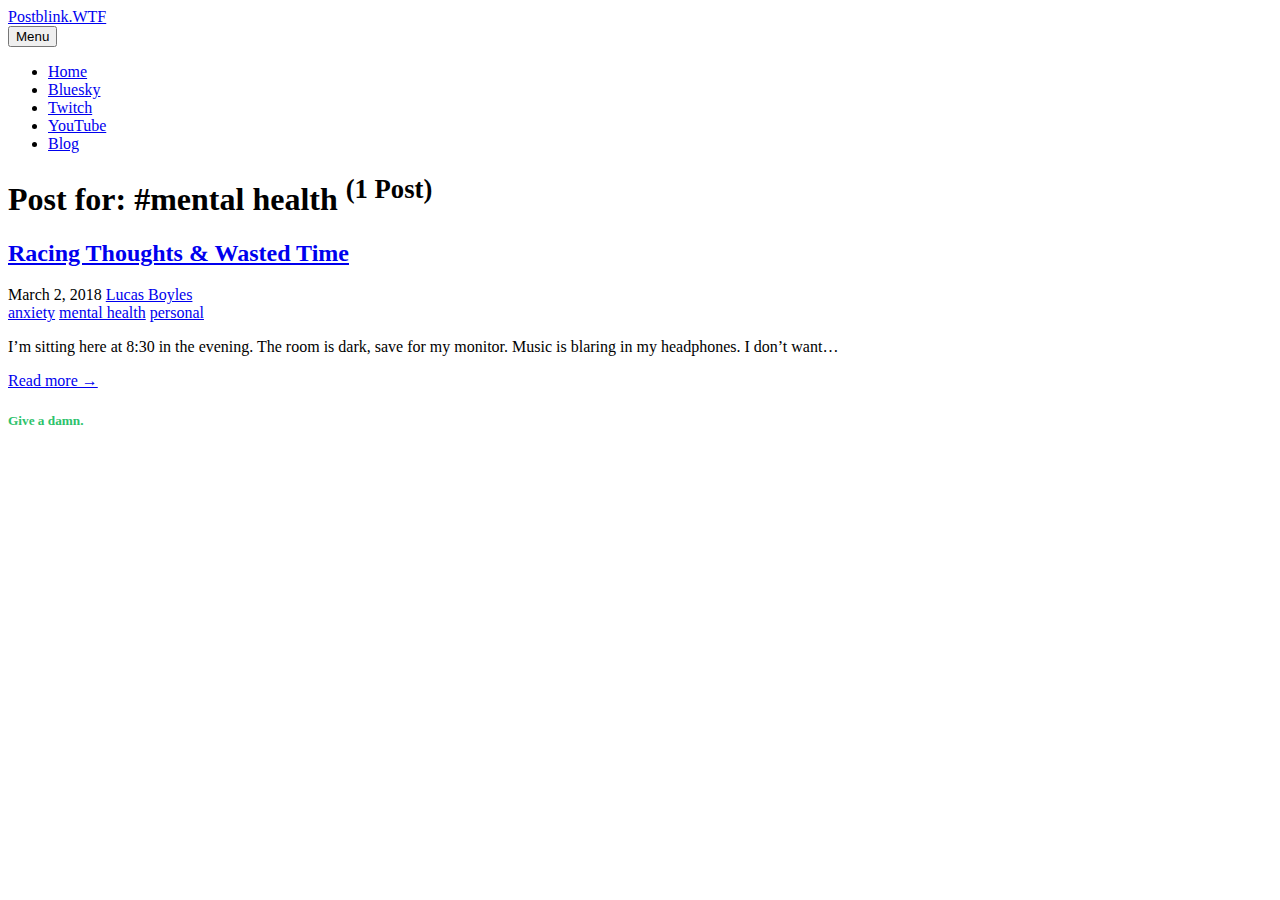
<file: tags/mental-health/index.html>
<!DOCTYPE html><html lang="en-us"><head><meta charset="utf-8"><meta http-equiv="X-UA-Compatible" content="IE=edge"><meta name="viewport" content="width=device-width,initial-scale=1"><title>Tag: mental health - Postblink.WTF</title><meta name="robots" content="noindex, follow"><meta name="generator" content="Publii Open-Source CMS for Static Site"><link rel="alternate" type="application/atom+xml" href="https://postblink.wtf/feed.xml" title="Postblink.WTF - RSS"><link rel="alternate" type="application/json" href="https://postblink.wtf/feed.json" title="Postblink.WTF - JSON"><meta property="og:title" content="mental health"><meta property="og:site_name" content="Postblink.WTF"><meta property="og:description" content=""><meta property="og:url" content="https://postblink.wtf/tags/mental-health/"><meta property="og:type" content="website"><link rel="preload" href="https://postblink.wtf/assets/dynamic/fonts/robotoflex/robotoflex.woff2" as="font" type="font/woff2" crossorigin><link rel="stylesheet" href="https://postblink.wtf/assets/css/style.css?v=4f416462619067c5a1264efca2dfca6e"><script type="application/ld+json">{"@context":"http://schema.org","@type":"Organization","name":"Postblink.WTF","url":"https://postblink.wtf/"}</script><noscript><style>img[loading] {
                    opacity: 1;
                }</style></noscript></head><body class="tag-template"><div class="container container--center"><header class="header"><div class="header__logo"><a class="logo" href="https://postblink.wtf/">Postblink.WTF</a></div><nav class="navbar js-navbar"><button class="navbar__toggle js-toggle" aria-label="Menu" aria-haspopup="true" aria-expanded="false"><span class="navbar__toggle-box"><span class="navbar__toggle-inner">Menu</span></span></button><ul class="navbar__menu"><li><a href="https://postblink.wtf/" title="Home" target="_self">Home</a></li><li><a href="https://bsky.app/profile/postblink.wtf" title="Bluesky" target="_self">Bluesky</a></li><li><a href="https://twitch.tv/postblink" title="Twitch" target="_self">Twitch</a></li><li><a href="https://youtube.com/@postblink" title="YouTube" target="_self">YouTube</a></li><li><a href="https://postblink.wtf/authors/lucas-boyles/" title="Blog" target="_self">Blog</a></li></ul></nav></header><main class="content page page--tag"><div class="page__header"><h1 class="h2 page__title">Post for: #mental health <sup>(1 Post)</sup></h1></div><div class="posts"><article class="post"><header><h2 class="h1 post__title"><a href="https://postblink.wtf/racing-thoughts-and-wasted-time/">Racing Thoughts &amp; Wasted Time</a></h2><div class="post__meta"><time datetime="2018-03-02T14:30" class="post__date">March 2, 2018 </time><a href="https://postblink.wtf/authors/lucas-boyles/" class="post__author">Lucas Boyles</a></div><div class="post__tags"><a href="https://postblink.wtf/tags/anxiety/" class="invert">anxiety</a> <a href="https://postblink.wtf/tags/mental-health/" class="invert">mental health</a> <a href="https://postblink.wtf/tags/personal/" class="invert">personal</a></div></header><div class="post__content"><p>I’m sitting here at 8:30 in the evening. The room is dark, save for my monitor. Music is blaring in my headphones. I don’t want&hellip;</p><a href="https://postblink.wtf/racing-thoughts-and-wasted-time/" class="read-more">Read more &#8594;</a></div></article></div></main><footer class="footer"><div class="footer__inner"><div class="footer__copyright"><h5><span style="color: #2dc26b;">Give a damn.</span></h5></div></div></footer></div><script defer="defer" src="https://postblink.wtf/assets/js/scripts.min.js?v=c2232aa7558e9517946129d2a1b8c770"></script><script>window.publiiThemeMenuConfig={mobileMenuMode:'sidebar',animationSpeed:300,submenuWidth: 'auto',doubleClickTime:500,mobileMenuExpandableSubmenus:true,relatedContainerForOverlayMenuSelector:'.top'};</script><script>var images = document.querySelectorAll('img[loading]');
        for (var i = 0; i < images.length; i++) {
            if (images[i].complete) {
                images[i].classList.add('is-loaded');
            } else {
                images[i].addEventListener('load', function () {
                    this.classList.add('is-loaded');
                }, false);
            }
        }</script></body></html>
</file>
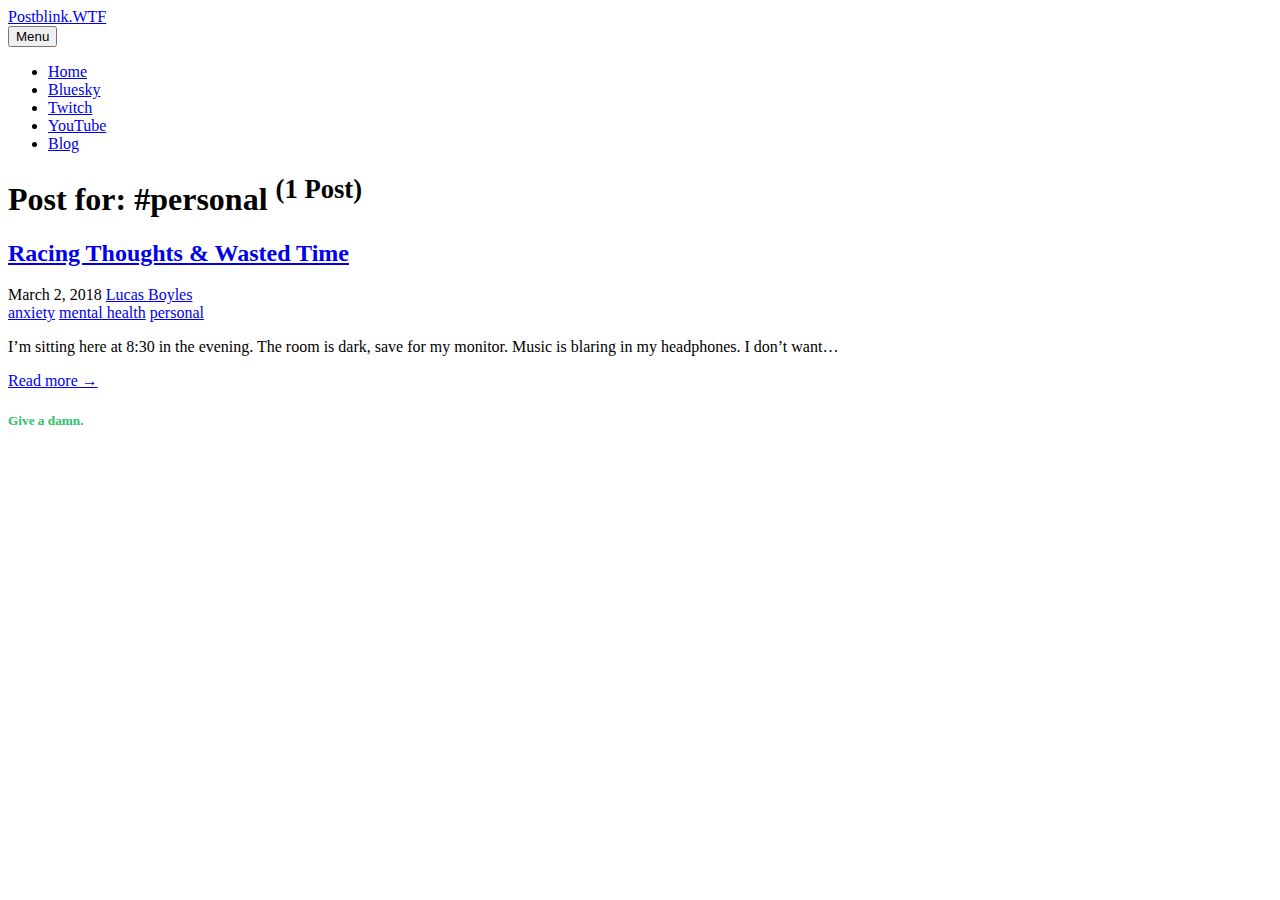
<file: tags/personal/index.html>
<!DOCTYPE html><html lang="en-us"><head><meta charset="utf-8"><meta http-equiv="X-UA-Compatible" content="IE=edge"><meta name="viewport" content="width=device-width,initial-scale=1"><title>Tag: personal - Postblink.WTF</title><meta name="robots" content="noindex, follow"><meta name="generator" content="Publii Open-Source CMS for Static Site"><link rel="alternate" type="application/atom+xml" href="https://postblink.wtf/feed.xml" title="Postblink.WTF - RSS"><link rel="alternate" type="application/json" href="https://postblink.wtf/feed.json" title="Postblink.WTF - JSON"><meta property="og:title" content="personal"><meta property="og:site_name" content="Postblink.WTF"><meta property="og:description" content=""><meta property="og:url" content="https://postblink.wtf/tags/personal/"><meta property="og:type" content="website"><link rel="preload" href="https://postblink.wtf/assets/dynamic/fonts/robotoflex/robotoflex.woff2" as="font" type="font/woff2" crossorigin><link rel="stylesheet" href="https://postblink.wtf/assets/css/style.css?v=4f416462619067c5a1264efca2dfca6e"><script type="application/ld+json">{"@context":"http://schema.org","@type":"Organization","name":"Postblink.WTF","url":"https://postblink.wtf/"}</script><noscript><style>img[loading] {
                    opacity: 1;
                }</style></noscript></head><body class="tag-template"><div class="container container--center"><header class="header"><div class="header__logo"><a class="logo" href="https://postblink.wtf/">Postblink.WTF</a></div><nav class="navbar js-navbar"><button class="navbar__toggle js-toggle" aria-label="Menu" aria-haspopup="true" aria-expanded="false"><span class="navbar__toggle-box"><span class="navbar__toggle-inner">Menu</span></span></button><ul class="navbar__menu"><li><a href="https://postblink.wtf/" title="Home" target="_self">Home</a></li><li><a href="https://bsky.app/profile/postblink.wtf" title="Bluesky" target="_self">Bluesky</a></li><li><a href="https://twitch.tv/postblink" title="Twitch" target="_self">Twitch</a></li><li><a href="https://youtube.com/@postblink" title="YouTube" target="_self">YouTube</a></li><li><a href="https://postblink.wtf/authors/lucas-boyles/" title="Blog" target="_self">Blog</a></li></ul></nav></header><main class="content page page--tag"><div class="page__header"><h1 class="h2 page__title">Post for: #personal <sup>(1 Post)</sup></h1></div><div class="posts"><article class="post"><header><h2 class="h1 post__title"><a href="https://postblink.wtf/racing-thoughts-and-wasted-time/">Racing Thoughts &amp; Wasted Time</a></h2><div class="post__meta"><time datetime="2018-03-02T14:30" class="post__date">March 2, 2018 </time><a href="https://postblink.wtf/authors/lucas-boyles/" class="post__author">Lucas Boyles</a></div><div class="post__tags"><a href="https://postblink.wtf/tags/anxiety/" class="invert">anxiety</a> <a href="https://postblink.wtf/tags/mental-health/" class="invert">mental health</a> <a href="https://postblink.wtf/tags/personal/" class="invert">personal</a></div></header><div class="post__content"><p>I’m sitting here at 8:30 in the evening. The room is dark, save for my monitor. Music is blaring in my headphones. I don’t want&hellip;</p><a href="https://postblink.wtf/racing-thoughts-and-wasted-time/" class="read-more">Read more &#8594;</a></div></article></div></main><footer class="footer"><div class="footer__inner"><div class="footer__copyright"><h5><span style="color: #2dc26b;">Give a damn.</span></h5></div></div></footer></div><script defer="defer" src="https://postblink.wtf/assets/js/scripts.min.js?v=c2232aa7558e9517946129d2a1b8c770"></script><script>window.publiiThemeMenuConfig={mobileMenuMode:'sidebar',animationSpeed:300,submenuWidth: 'auto',doubleClickTime:500,mobileMenuExpandableSubmenus:true,relatedContainerForOverlayMenuSelector:'.top'};</script><script>var images = document.querySelectorAll('img[loading]');
        for (var i = 0; i < images.length; i++) {
            if (images[i].complete) {
                images[i].classList.add('is-loaded');
            } else {
                images[i].addEventListener('load', function () {
                    this.classList.add('is-loaded');
                }, false);
            }
        }</script></body></html>
</file>
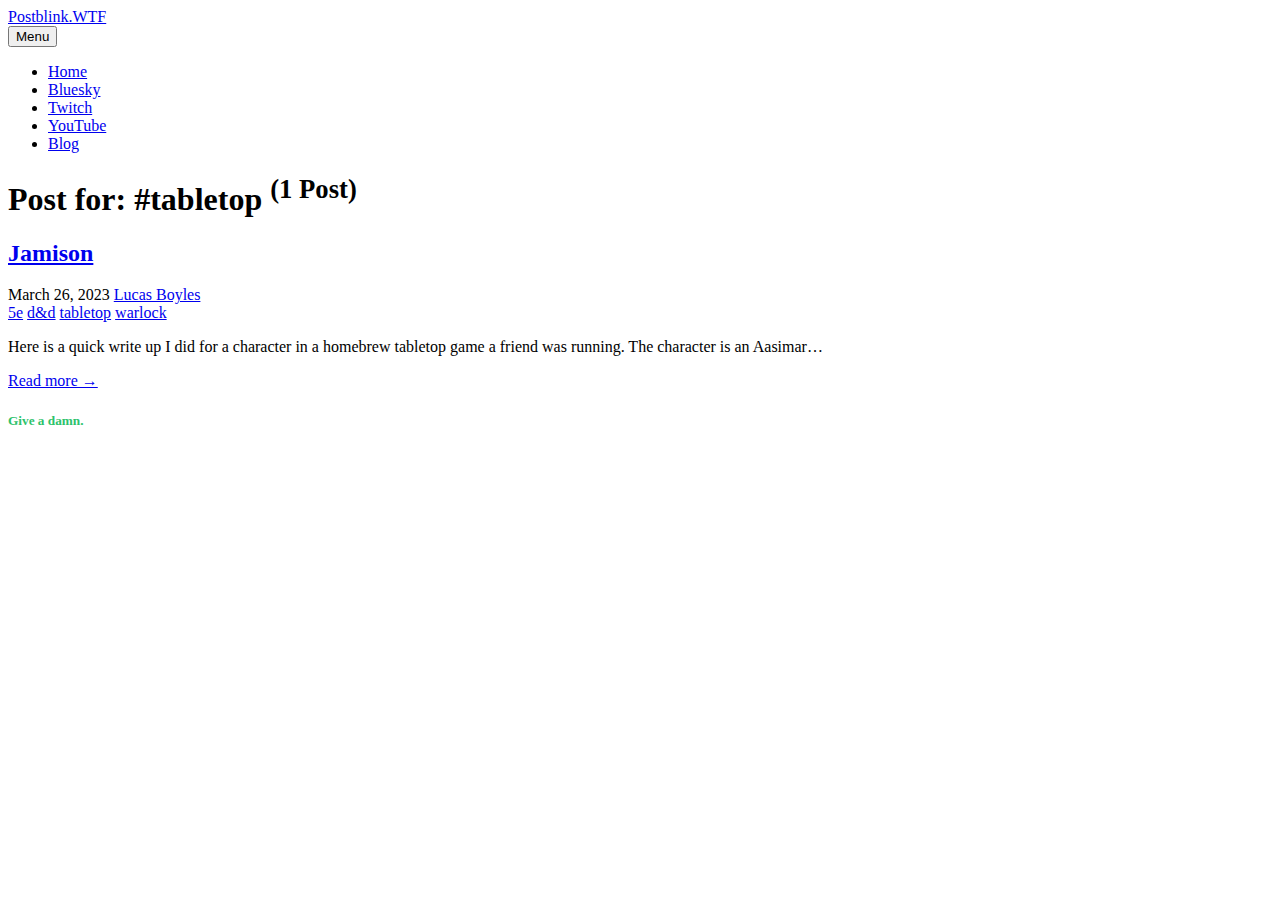
<file: tags/tabletop/index.html>
<!DOCTYPE html><html lang="en-us"><head><meta charset="utf-8"><meta http-equiv="X-UA-Compatible" content="IE=edge"><meta name="viewport" content="width=device-width,initial-scale=1"><title>Tag: tabletop - Postblink.WTF</title><meta name="robots" content="noindex, follow"><meta name="generator" content="Publii Open-Source CMS for Static Site"><link rel="alternate" type="application/atom+xml" href="https://postblink.wtf/feed.xml" title="Postblink.WTF - RSS"><link rel="alternate" type="application/json" href="https://postblink.wtf/feed.json" title="Postblink.WTF - JSON"><meta property="og:title" content="tabletop"><meta property="og:site_name" content="Postblink.WTF"><meta property="og:description" content=""><meta property="og:url" content="https://postblink.wtf/tags/tabletop/"><meta property="og:type" content="website"><link rel="preload" href="https://postblink.wtf/assets/dynamic/fonts/robotoflex/robotoflex.woff2" as="font" type="font/woff2" crossorigin><link rel="stylesheet" href="https://postblink.wtf/assets/css/style.css?v=4f416462619067c5a1264efca2dfca6e"><script type="application/ld+json">{"@context":"http://schema.org","@type":"Organization","name":"Postblink.WTF","url":"https://postblink.wtf/"}</script><noscript><style>img[loading] {
                    opacity: 1;
                }</style></noscript></head><body class="tag-template"><div class="container container--center"><header class="header"><div class="header__logo"><a class="logo" href="https://postblink.wtf/">Postblink.WTF</a></div><nav class="navbar js-navbar"><button class="navbar__toggle js-toggle" aria-label="Menu" aria-haspopup="true" aria-expanded="false"><span class="navbar__toggle-box"><span class="navbar__toggle-inner">Menu</span></span></button><ul class="navbar__menu"><li><a href="https://postblink.wtf/" title="Home" target="_self">Home</a></li><li><a href="https://bsky.app/profile/postblink.wtf" title="Bluesky" target="_self">Bluesky</a></li><li><a href="https://twitch.tv/postblink" title="Twitch" target="_self">Twitch</a></li><li><a href="https://youtube.com/@postblink" title="YouTube" target="_self">YouTube</a></li><li><a href="https://postblink.wtf/authors/lucas-boyles/" title="Blog" target="_self">Blog</a></li></ul></nav></header><main class="content page page--tag"><div class="page__header"><h1 class="h2 page__title">Post for: #tabletop <sup>(1 Post)</sup></h1></div><div class="posts"><article class="post"><header><h2 class="h1 post__title"><a href="https://postblink.wtf/jamison/">Jamison</a></h2><div class="post__meta"><time datetime="2023-03-26T14:28" class="post__date">March 26, 2023 </time><a href="https://postblink.wtf/authors/lucas-boyles/" class="post__author">Lucas Boyles</a></div><div class="post__tags"><a href="https://postblink.wtf/tags/5e/" class="invert">5e</a> <a href="https://postblink.wtf/tags/dandd/" class="invert">d&amp;d</a> <a href="https://postblink.wtf/tags/tabletop/" class="invert">tabletop</a> <a href="https://postblink.wtf/tags/warlock/" class="invert">warlock</a></div></header><div class="post__content"><p>Here is a quick write up I did for a character in a homebrew tabletop game a friend was running. The character is an Aasimar&hellip;</p><a href="https://postblink.wtf/jamison/" class="read-more">Read more &#8594;</a></div></article></div></main><footer class="footer"><div class="footer__inner"><div class="footer__copyright"><h5><span style="color: #2dc26b;">Give a damn.</span></h5></div></div></footer></div><script defer="defer" src="https://postblink.wtf/assets/js/scripts.min.js?v=c2232aa7558e9517946129d2a1b8c770"></script><script>window.publiiThemeMenuConfig={mobileMenuMode:'sidebar',animationSpeed:300,submenuWidth: 'auto',doubleClickTime:500,mobileMenuExpandableSubmenus:true,relatedContainerForOverlayMenuSelector:'.top'};</script><script>var images = document.querySelectorAll('img[loading]');
        for (var i = 0; i < images.length; i++) {
            if (images[i].complete) {
                images[i].classList.add('is-loaded');
            } else {
                images[i].addEventListener('load', function () {
                    this.classList.add('is-loaded');
                }, false);
            }
        }</script></body></html>
</file>
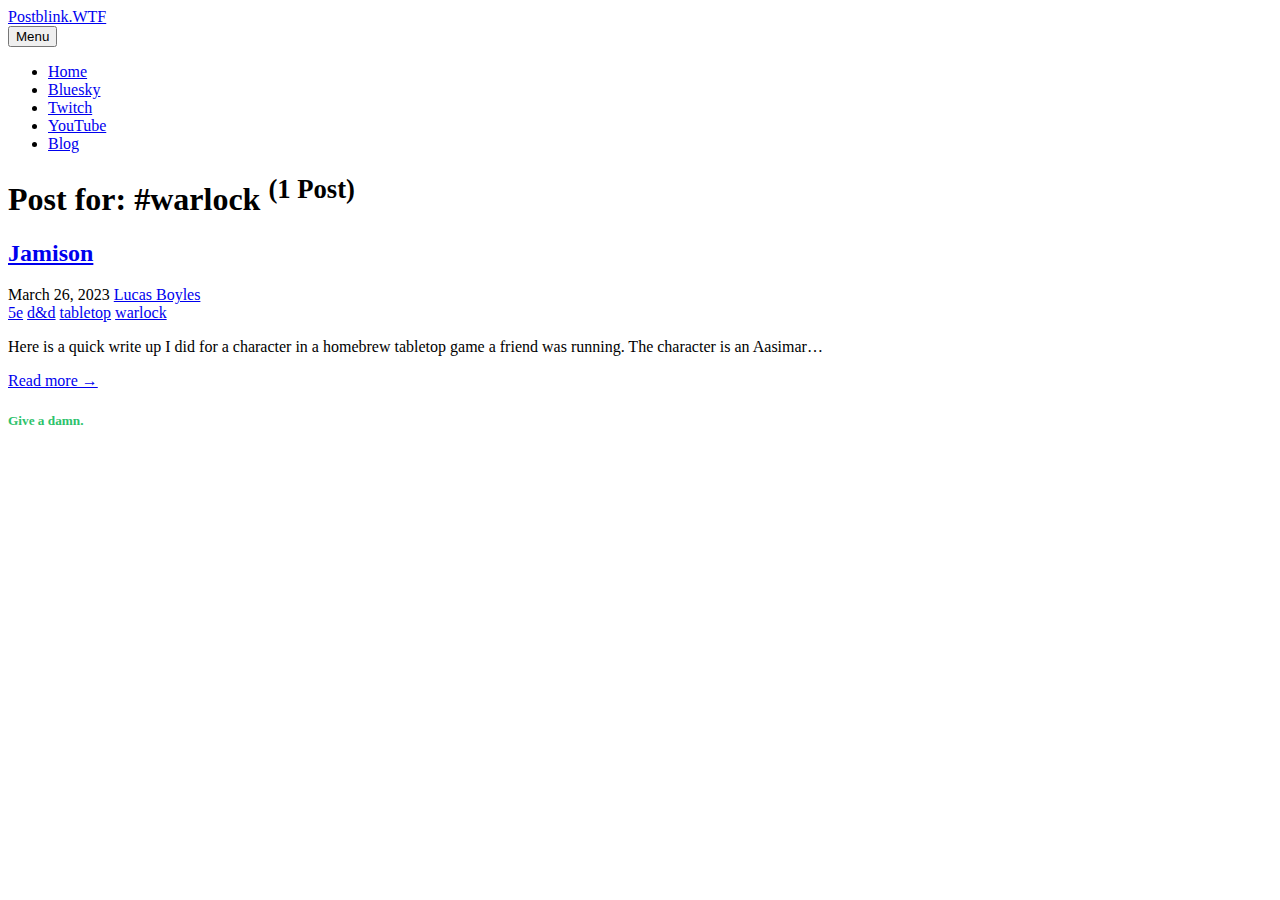
<file: tags/warlock/index.html>
<!DOCTYPE html><html lang="en-us"><head><meta charset="utf-8"><meta http-equiv="X-UA-Compatible" content="IE=edge"><meta name="viewport" content="width=device-width,initial-scale=1"><title>Tag: warlock - Postblink.WTF</title><meta name="robots" content="noindex, follow"><meta name="generator" content="Publii Open-Source CMS for Static Site"><link rel="alternate" type="application/atom+xml" href="https://postblink.wtf/feed.xml" title="Postblink.WTF - RSS"><link rel="alternate" type="application/json" href="https://postblink.wtf/feed.json" title="Postblink.WTF - JSON"><meta property="og:title" content="warlock"><meta property="og:site_name" content="Postblink.WTF"><meta property="og:description" content=""><meta property="og:url" content="https://postblink.wtf/tags/warlock/"><meta property="og:type" content="website"><link rel="preload" href="https://postblink.wtf/assets/dynamic/fonts/robotoflex/robotoflex.woff2" as="font" type="font/woff2" crossorigin><link rel="stylesheet" href="https://postblink.wtf/assets/css/style.css?v=4f416462619067c5a1264efca2dfca6e"><script type="application/ld+json">{"@context":"http://schema.org","@type":"Organization","name":"Postblink.WTF","url":"https://postblink.wtf/"}</script><noscript><style>img[loading] {
                    opacity: 1;
                }</style></noscript></head><body class="tag-template"><div class="container container--center"><header class="header"><div class="header__logo"><a class="logo" href="https://postblink.wtf/">Postblink.WTF</a></div><nav class="navbar js-navbar"><button class="navbar__toggle js-toggle" aria-label="Menu" aria-haspopup="true" aria-expanded="false"><span class="navbar__toggle-box"><span class="navbar__toggle-inner">Menu</span></span></button><ul class="navbar__menu"><li><a href="https://postblink.wtf/" title="Home" target="_self">Home</a></li><li><a href="https://bsky.app/profile/postblink.wtf" title="Bluesky" target="_self">Bluesky</a></li><li><a href="https://twitch.tv/postblink" title="Twitch" target="_self">Twitch</a></li><li><a href="https://youtube.com/@postblink" title="YouTube" target="_self">YouTube</a></li><li><a href="https://postblink.wtf/authors/lucas-boyles/" title="Blog" target="_self">Blog</a></li></ul></nav></header><main class="content page page--tag"><div class="page__header"><h1 class="h2 page__title">Post for: #warlock <sup>(1 Post)</sup></h1></div><div class="posts"><article class="post"><header><h2 class="h1 post__title"><a href="https://postblink.wtf/jamison/">Jamison</a></h2><div class="post__meta"><time datetime="2023-03-26T14:28" class="post__date">March 26, 2023 </time><a href="https://postblink.wtf/authors/lucas-boyles/" class="post__author">Lucas Boyles</a></div><div class="post__tags"><a href="https://postblink.wtf/tags/5e/" class="invert">5e</a> <a href="https://postblink.wtf/tags/dandd/" class="invert">d&amp;d</a> <a href="https://postblink.wtf/tags/tabletop/" class="invert">tabletop</a> <a href="https://postblink.wtf/tags/warlock/" class="invert">warlock</a></div></header><div class="post__content"><p>Here is a quick write up I did for a character in a homebrew tabletop game a friend was running. The character is an Aasimar&hellip;</p><a href="https://postblink.wtf/jamison/" class="read-more">Read more &#8594;</a></div></article></div></main><footer class="footer"><div class="footer__inner"><div class="footer__copyright"><h5><span style="color: #2dc26b;">Give a damn.</span></h5></div></div></footer></div><script defer="defer" src="https://postblink.wtf/assets/js/scripts.min.js?v=c2232aa7558e9517946129d2a1b8c770"></script><script>window.publiiThemeMenuConfig={mobileMenuMode:'sidebar',animationSpeed:300,submenuWidth: 'auto',doubleClickTime:500,mobileMenuExpandableSubmenus:true,relatedContainerForOverlayMenuSelector:'.top'};</script><script>var images = document.querySelectorAll('img[loading]');
        for (var i = 0; i < images.length; i++) {
            if (images[i].complete) {
                images[i].classList.add('is-loaded');
            } else {
                images[i].addEventListener('load', function () {
                    this.classList.add('is-loaded');
                }, false);
            }
        }</script></body></html>
</file>
